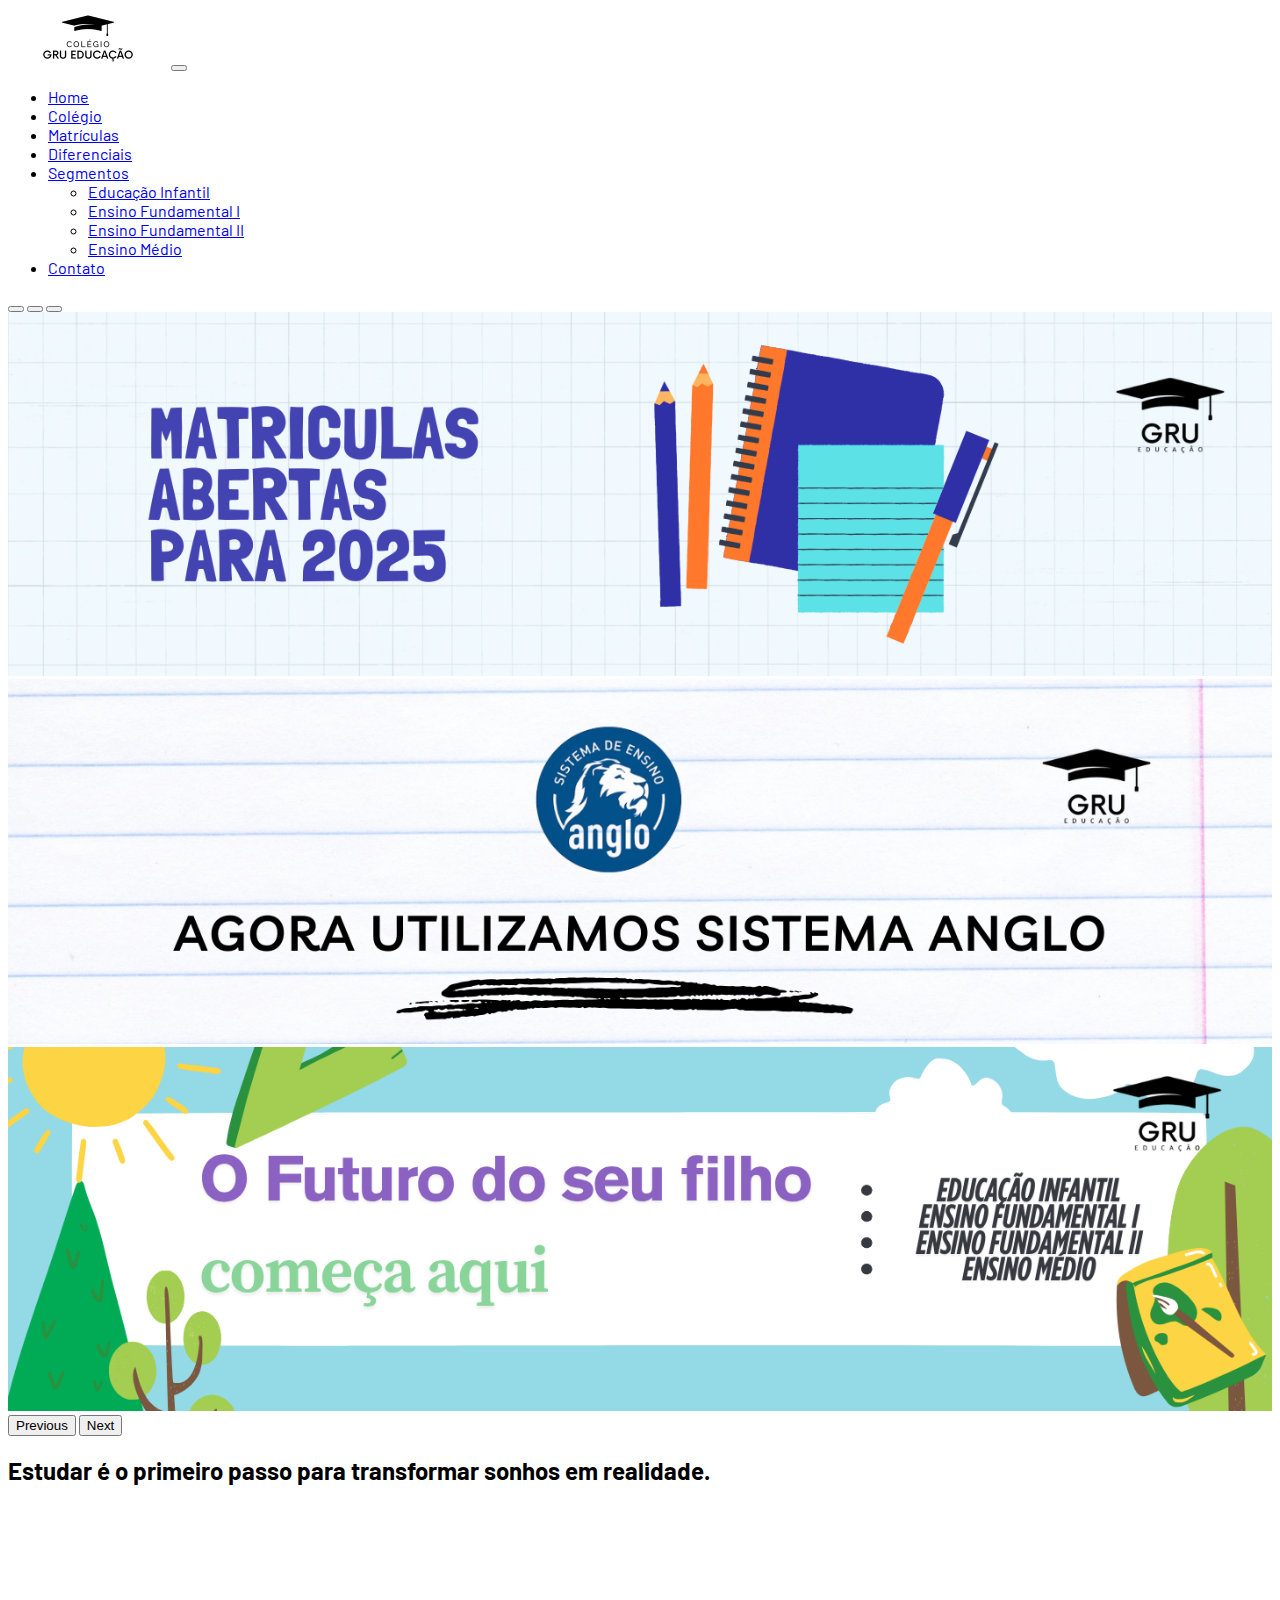
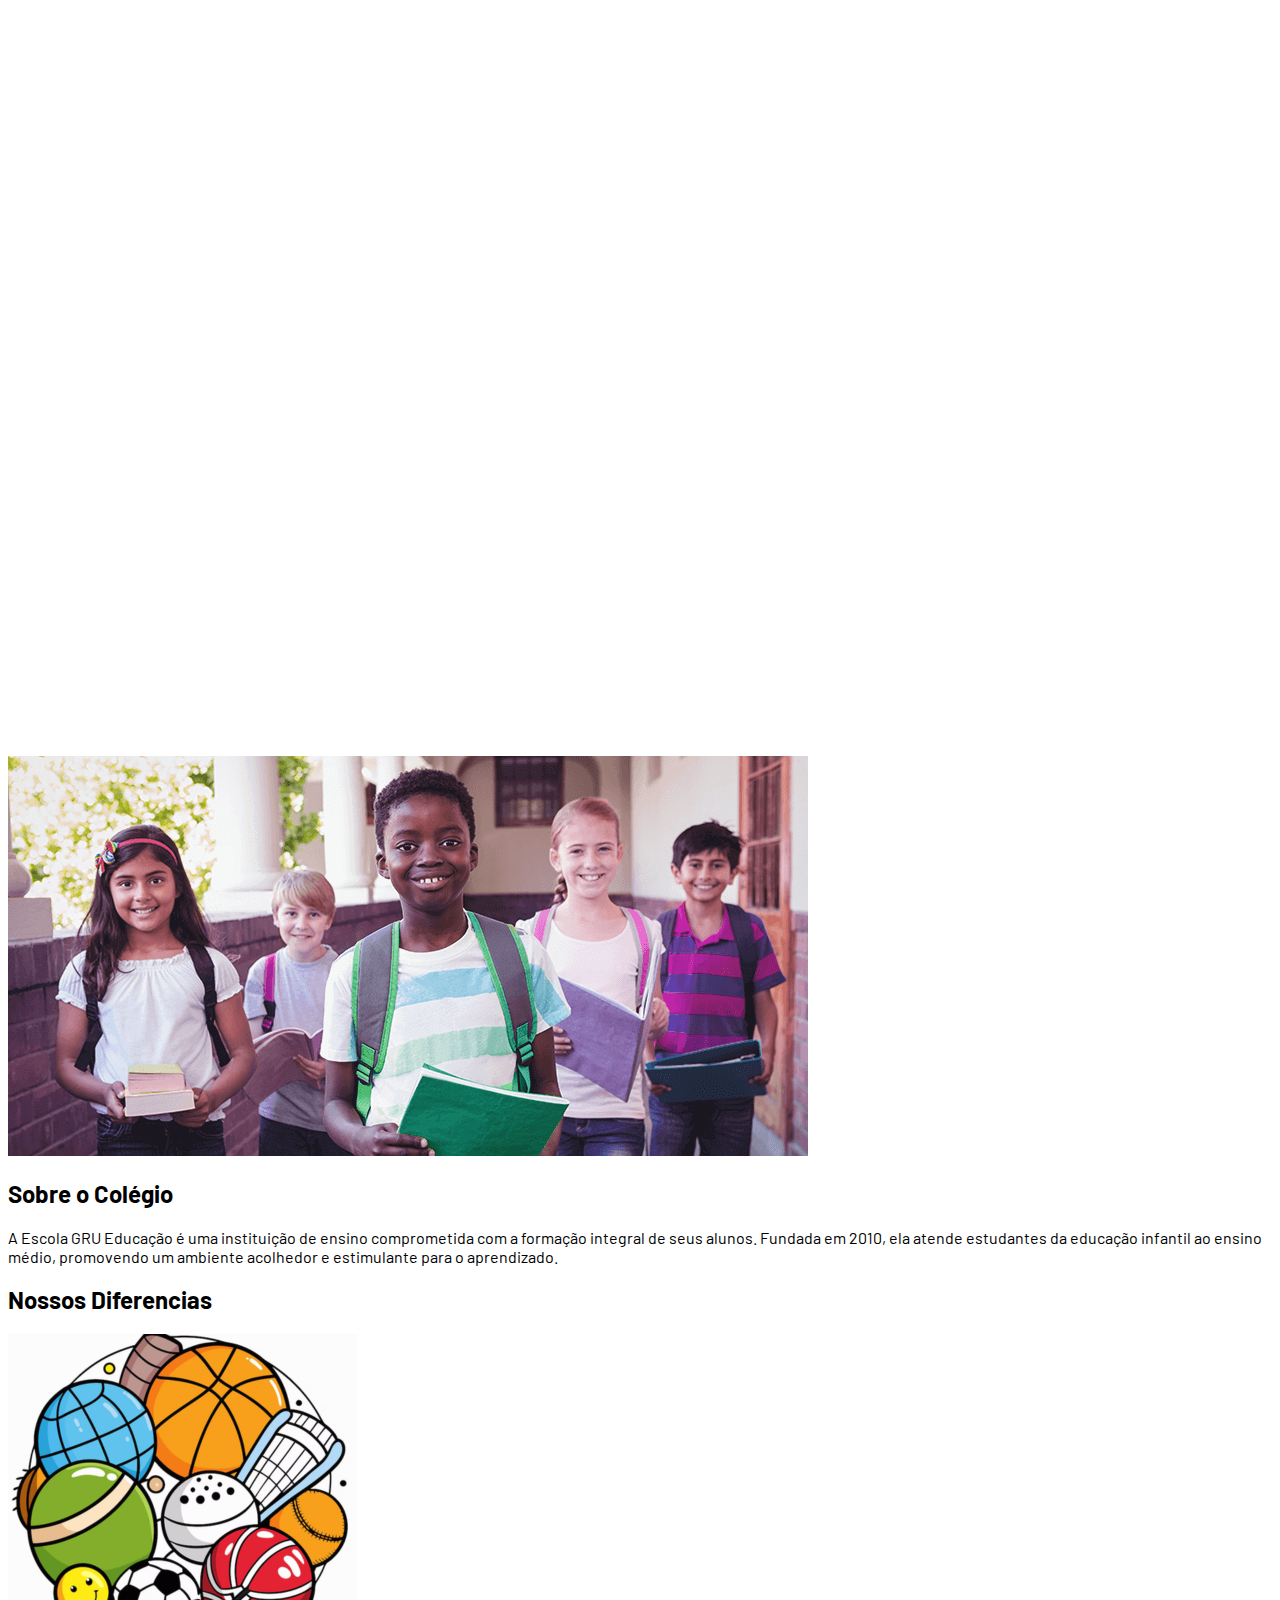
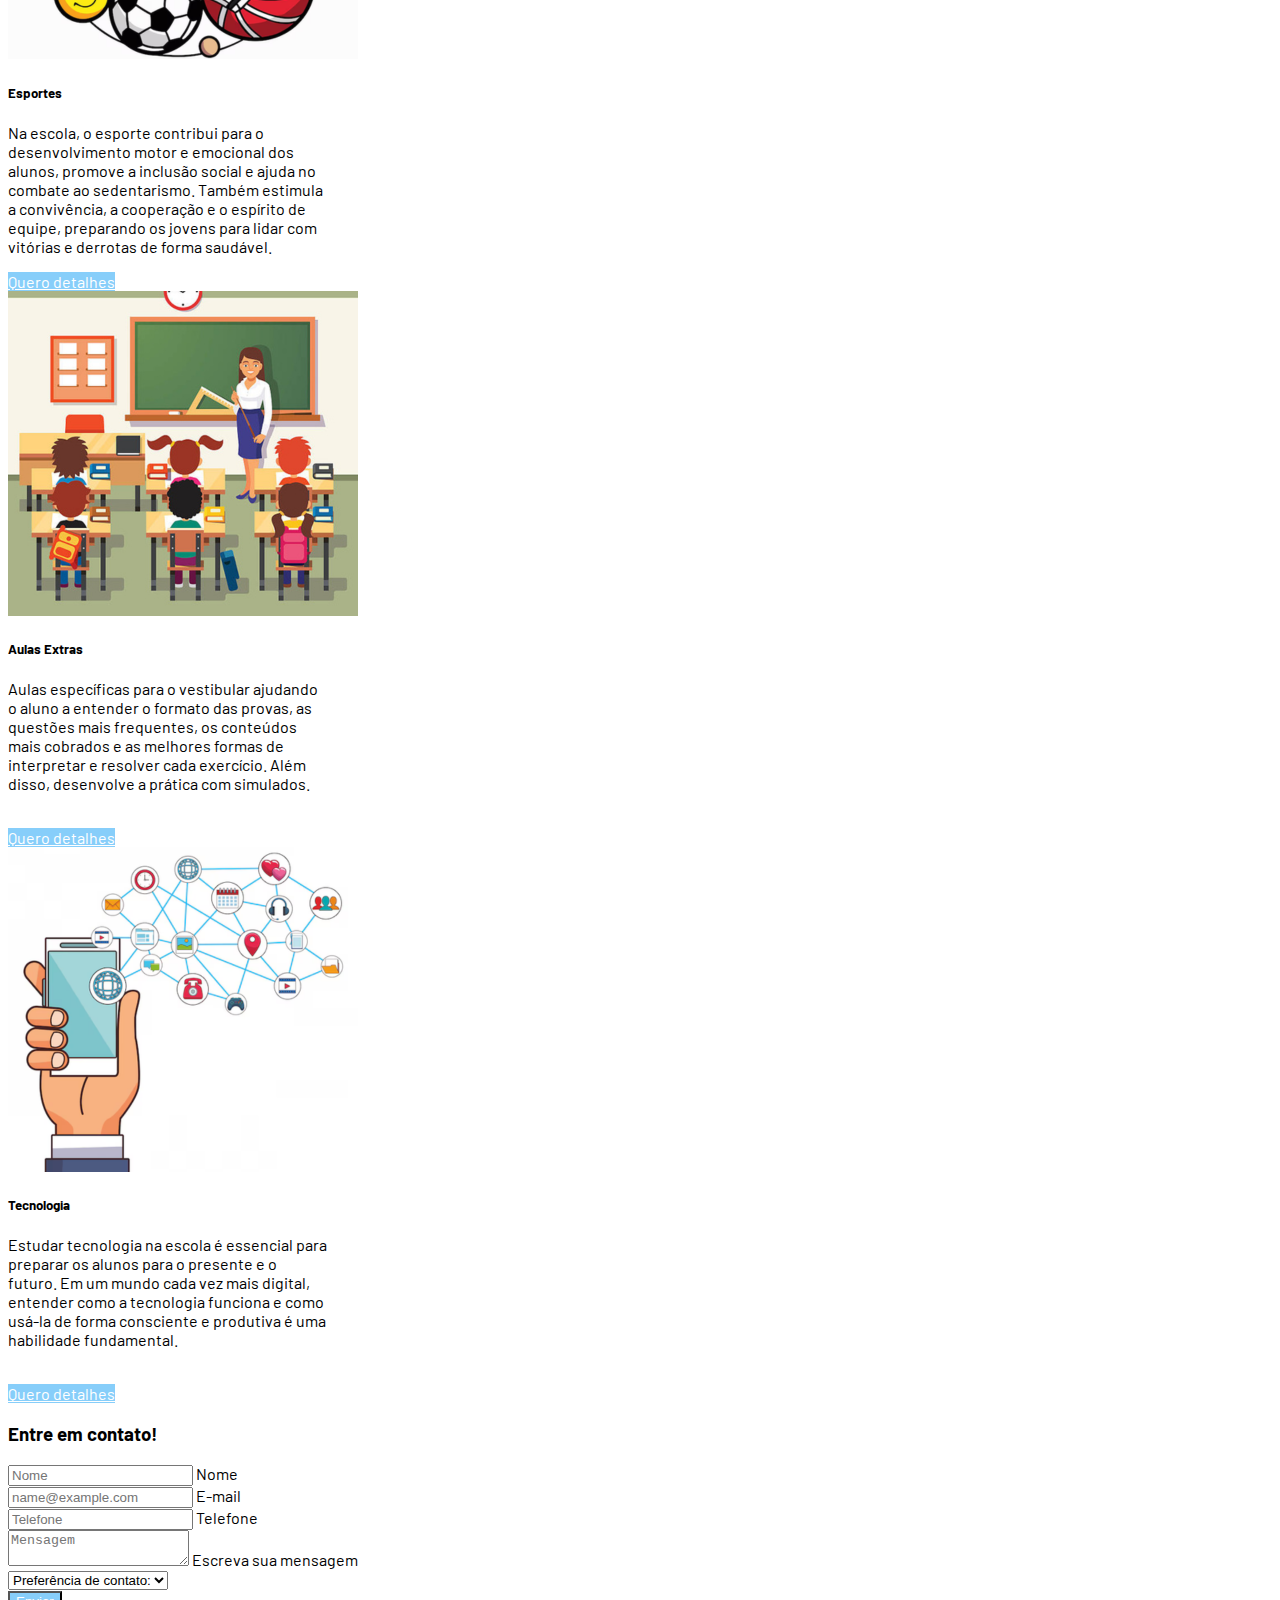
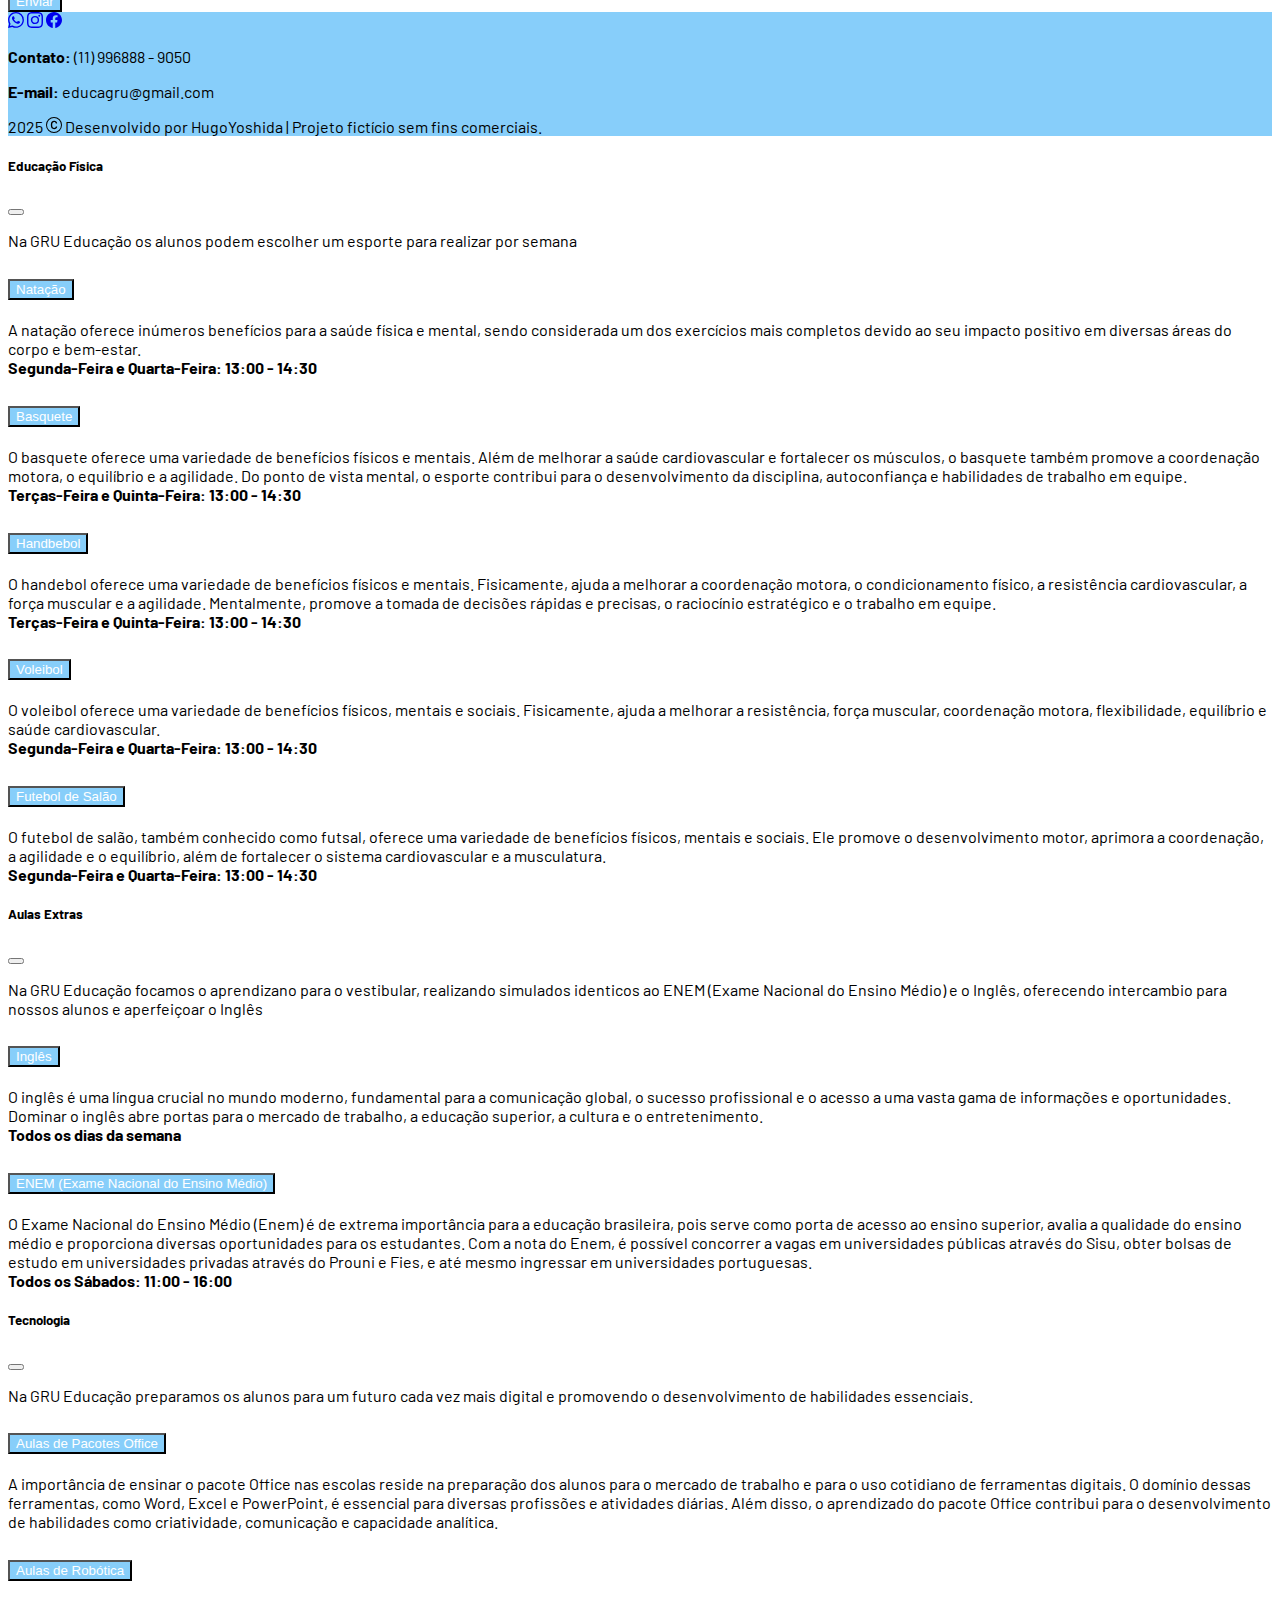
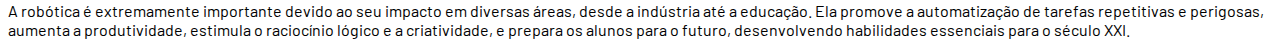
<file: index.html>
<!DOCTYPE html>
<html lang="pt-br">
<head>
    <meta charset="UTF-8">
    <meta http-equiv="X-UA-Compatible" content="IE=edge">
    <link rel="shortcut icon" href="./" type="image/x-icon">
    <link rel="shortcut icon" href="./img/Logo.png" type="image/x-icon">
    <meta name="viewport" content="width=device-width, initial-scale=1.0">
    <title>Colégio Gru Educação</title>
    <link href="https://cdn.jsdelivr.net/npm/bootstrap@5.3.6/dist/css/bootstrap.min.css" rel="stylesheet" integrity="sha384-4Q6Gf2aSP4eDXB8Miphtr37CMZZQ5oXLH2yaXMJ2w8e2ZtHTl7GptT4jmndRuHDT" crossorigin="anonymous">
    <link rel="stylesheet" href="./styles.css">
    <link href="https://fonts.googleapis.com/css2?family=Barlow+Condensed:wght@700&family=Barlow:wght@400;600&display=swap" rel="stylesheet">
</head>
<body id="home">
    <header class="sticky-top">
        <nav class="navbar navbar-expand-md bg-body-tertiary">
            <div class="container-fluid">
                <a class="navbar-brand" href="#"><img src="./img/Logo.png" class="imagem-logo"></a>
                <button class="navbar-toggler" type="button" data-bs-toggle="collapse" data-bs-target="#navbarSupportedContent" aria-controls="navbarSupportedContent" aria-expanded="false" aria-label="Toggle navigation">
                    <span class="navbar-toggler-icon"></span>
                </button>
                <div class="collapse navbar-collapse " id="navbarSupportedContent">
                    <ul class="navbar-nav justify-content-end flex-grow-1 pe-3">
                        <li class="nav-item">
                            <a class="nav-link active" aria-current="page" href="#home">Home</a>
                        </li>
                        <li class="nav-item">
                            <a class="nav-link" href="#colegio">Colégio</a>
                        </li>
                        <li class="nav-item">
                            <a class="nav-link" href="matriculas.html">Matrículas</a>
                        </li>
                        <li class="nav-item">
                            <a class="nav-link" href="#diferenciais">Diferenciais</a>
                        </li>
                        <li class="nav-item dropdown">
                            <a class="nav-link dropdown-toggle" href="segmentos.html" role="button" data-bs-toggle="dropdown" aria-expanded="false">
                                Segmentos
                            </a>
                            <ul class="dropdown-menu">
                                <li><a class="dropdown-item" href="segmentos.html#infantil">Educação Infantil</a></li>
                                <li><a class="dropdown-item" href="segmentos.html#fundamental-1">Ensino Fundamental I</a></li>
                                <li><a class="dropdown-item" href="segmentos.html#fundamental-2">Ensino Fundamental II</a></li>
                                <li><a class="dropdown-item" href="segmentos.html#medio">Ensino Médio</a></li>
                            </ul>
                        </li>
                        <li class="nav-item">
                            <a class="nav-link" href="#contato">Contato</a>
                        </li>
                    </ul>
                </div>
            </div>
        </nav>
    </header>
    <!-- Carrossel Início -->
     <div id="carouselExampleCaptions" class="carousel slide " data-bs-ride="carousel">
      <div class="carousel-indicators">
        <button type="button" data-bs-target="#carouselExampleCaptions" data-bs-slide-to="0" class="active" aria-current="true" aria-label="Slide 1"></button>
        <button type="button" data-bs-target="#carouselExampleCaptions" data-bs-slide-to="1" aria-label="Slide 2"></button>
        <button type="button" data-bs-target="#carouselExampleCaptions" data-bs-slide-to="2" aria-label="Slide 3"></button>
      </div>
      <div class="carousel-inner">
        <div class="carousel-item active">
            <img class="img-fluid banner-tamanho" src="./img/banner-matriculas.png" alt="Matriculas Abertas">
          <div class="carousel-caption d-none d-md-block">
          </div>
        </div>
        <div class="carousel-item">
          <img class="img-fluid banner-tamanho" src="./img/banner-anglo.png" alt="Sistema Anglo">
          <div class="carousel-caption d-none d-md-block">
          </div>
        </div>
        <div class="carousel-item">
          <img class="img-fluid banner-tamanho" src="./img/banner-segmentos.png" alt="Segmentos">
          <div class="carousel-caption d-none d-md-block">
          </div>
        </div>
      </div>
      <button class="carousel-control-prev" type="button" data-bs-target="#carouselExampleCaptions" data-bs-slide="prev">
        <span class="carousel-control-prev-icon" aria-hidden="true"></span>
        <span class="visually-hidden">Previous</span>
      </button>
      <button class="carousel-control-next" type="button" data-bs-target="#carouselExampleCaptions" data-bs-slide="next">
        <span class="carousel-control-next-icon" aria-hidden="true"></span>
        <span class="visually-hidden">Next</span>
      </button>
    </div>
    <!-- Carrossel final -->
    <section class="animationFadeIn img-fluid banners navbar-expand-md banner-1 d-flex flex-column justify-content-center text-center">
        <div class="banners-titulo bg-body-secondary py-5">
            <h2 class="fw-bold">Estudar é o primeiro passo para transformar sonhos em realidade.</h2>
        </div>
    </section>

    <section class="row m-0 p-5" id="colegio">
        <div class="col-12 col-sm-12 col-md-12 col-lg-8 p-4">
            <img class="img-fluid animationFadeIn" src="./img/alunos-escola.webp" alt="Alunos na escola">
        </div>
        <div class="col-12 col-sm-12 col-md-12 col-lg-4 p-5">
            <h2 class="display-6 py-2">Sobre o Colégio</h2>
            <p>A Escola GRU Educação é uma instituição de ensino comprometida com a formação integral de seus alunos. 
                Fundada em 2010, ela atende estudantes da educação infantil ao ensino médio, promovendo um ambiente acolhedor 
                e estimulante para o aprendizado.</p>
        </div>
    </section>

     <main>
        <!-- Diferenciais -->
        <section class="py-5" id="diferenciais">
            <h2 class="text-center fw-bold pb-1">Nossos Diferencias</h2>

                <div class="container d-flex justify-content-around flex-wrap">

                    <div class="card m-4"style="width: 20rem;">
                        <img src="./img/esportes.png" class="card-img-top" alt="Aulas de educação física">
                        <div class="card-body">
                            <h5 class="card-title py-2 fw-bold">Esportes</h5>
                            <p class="card-text">Na escola, o esporte contribui para o desenvolvimento motor e emocional dos alunos, 
                                promove a inclusão social e ajuda no combate ao sedentarismo. Também estimula a 
                                convivência, a cooperação e o espírito de equipe, preparando os jovens para lidar 
                                com vitórias e derrotas de forma saudável.</p>
                            <a href="#" class="btn botao-padrao w-100 fw-bold" data-bs-toggle="offcanvas" data-bs-target="#canvas-1" aria-controls="offcanvasRight">Quero detalhes</a>
                        </div>
                    </div>

                    <div class="card m-4" style="width: 20rem;">
                        <img src="./img/sala-de-aula.png" class="card-img-top" alt="Aulas extras para aulnos">
                        <div class="card-body">
                            <h5 class="card-title fw-bold">Aulas Extras</h5>
                            <p class="card-text">Aulas específicas para o vestibular ajudando o aluno a entender 
                                o formato das provas, as questões mais frequentes, os conteúdos 
                                mais cobrados e as melhores formas de interpretar e resolver cada exercício. 
                                Além disso, desenvolve a prática com simulados.</p><br>
                            <a href="#" class="btn botao-padrao w-100 fw-bold mt-3" data-bs-toggle="offcanvas" data-bs-target="#canvas-2" aria-controls="offcanvasRight">Quero detalhes</a>
                        </div>
                    </div>

                    <div class="card m-4" style="width: 20rem;">
                        <img src="./img/tecnologia.png" class="card-img-top" alt="Novas tecnologias">
                        <div class="card-body">
                            <h5 class="card-title fw-bold">Tecnologia</h5>
                            <p class="card-text">Estudar tecnologia na escola é essencial para preparar 
                                os alunos para o presente e o futuro. Em um mundo cada vez mais digital, 
                                entender como a tecnologia funciona e como usá-la de forma consciente 
                                e produtiva é uma habilidade fundamental.</p><br>
                            <a href="#" class="btn botao-padrao w-100 fw-bold mt-3" data-bs-toggle="offcanvas" data-bs-target="#canvas-3" aria-controls="offcanvasRight">Quero detalhes</a>
                        </div>
                    </div>
                </div>
            </section>

            <section class="py-4 container animationFadeIn" id="contato">
                <div class="row">
                    <div class="col-10 col-xl-8 mx-auto">
                        <div class="border border-2 rounded p-3">
                            <h3 class="fw-bold p-3">Entre em contato!</h3>
                            <form>
                                <div class="form-floating mb-3">
                                    <input type="text" required class="form-control" id="floatingNome" placeholder="Nome">
                                    <label for="floatingNome">Nome</label>
                                </div>
                                <div class="form-floating mb-3">
                                    <input type="email" required class="form-control" id="floatingEmail" placeholder="name@example.com">
                                    <label for="floatingEmail">E-mail</label>
                                </div>
                                <div class="form-floating mb-3">
                                    <input type="number" required class="form-control" id="floatingTelefone" placeholder="Telefone">
                                    <label for="floatingTelefone">Telefone</label>
                                </div>
                                <div class="form-floating mb-3">
                                    <textarea type="text" class="form-control" id="floatingMensagem" placeholder="Mensagem" maxlength="5000"></textarea>
                                    <label for="floatingMensagem">Escreva sua mensagem</label>
                                </div>
                                <select class="form-select mb-3" aria-label="Default select example">
                                    <option selected>Preferência de contato:</option>
                                    <option value="1">WhatsApp</option>
                                    <option value="2">E-mail</option>
                                    <option value="3">Ligação</option>
                                </select>
                                </div>
                                <button type="button" class="btn botao-padrao w-100 fw-bold mt-3 py-3">Enviar</button>
                            </form>
                        </div>
                    </div>
                </div>
            </section>
            
            <footer class="text-center">    
                <section class="container p-4 pb-0 mb-4">
                <a class="btn" href="#!"><i class="bi bi-whatsapp"><svg xmlns="http://www.w3.org/2000/svg" width="16" height="16" fill="currentColor" class="bi bi-whatsapp" viewBox="0 0 16 16">
                    <path d="M13.601 2.326A7.85 7.85 0 0 0 7.994 0C3.627 0 .068 3.558.064 7.926c0 1.399.366 2.76 1.057 3.965L0 16l4.204-1.102a7.9 7.9 0 0 0 3.79.965h.004c4.368 0 7.926-3.558 7.93-7.93A7.9 7.9 0 0 0 13.6 2.326zM7.994 14.521a6.6 6.6 0 0 1-3.356-.92l-.24-.144-2.494.654.666-2.433-.156-.251a6.56 6.56 0 0 1-1.007-3.505c0-3.626 2.957-6.584 6.591-6.584a6.56 6.56 0 0 1 4.66 1.931 6.56 6.56 0 0 1 1.928 4.66c-.004 3.639-2.961 6.592-6.592 6.592m3.615-4.934c-.197-.099-1.17-.578-1.353-.646-.182-.065-.315-.099-.445.099-.133.197-.513.646-.627.775-.114.133-.232.148-.43.05-.197-.1-.836-.308-1.592-.985-.59-.525-.985-1.175-1.103-1.372-.114-.198-.011-.304.088-.403.087-.088.197-.232.296-.346.1-.114.133-.198.198-.33.065-.134.034-.248-.015-.347-.05-.099-.445-1.076-.612-1.47-.16-.389-.323-.335-.445-.34-.114-.007-.247-.007-.38-.007a.73.73 0 0 0-.529.247c-.182.198-.691.677-.691 1.654s.71 1.916.81 2.049c.098.133 1.394 2.132 3.383 2.992.47.205.84.326 1.129.418.475.152.904.129 1.246.08.38-.058 1.171-.48 1.338-.943.164-.464.164-.86.114-.943-.049-.084-.182-.133-.38-.232"/>
                </svg></i></a>
                <a class="btn" href="#!"><i class="bi bi-instagram"><svg xmlns="http://www.w3.org/2000/svg" width="16" height="16" fill="currentColor" class="bi bi-instagram" viewBox="0 0 16 16">
                    <path d="M8 0C5.829 0 5.556.01 4.703.048 3.85.088 3.269.222 2.76.42a3.9 3.9 0 0 0-1.417.923A3.9 3.9 0 0 0 .42 2.76C.222 3.268.087 3.85.048 4.7.01 5.555 0 5.827 0 8.001c0 2.172.01 2.444.048 3.297.04.852.174 1.433.372 1.942.205.526.478.972.923 1.417.444.445.89.719 1.416.923.51.198 1.09.333 1.942.372C5.555 15.99 5.827 16 8 16s2.444-.01 3.298-.048c.851-.04 1.434-.174 1.943-.372a3.9 3.9 0 0 0 1.416-.923c.445-.445.718-.891.923-1.417.197-.509.332-1.09.372-1.942C15.99 10.445 16 10.173 16 8s-.01-2.445-.048-3.299c-.04-.851-.175-1.433-.372-1.941a3.9 3.9 0 0 0-.923-1.417A3.9 3.9 0 0 0 13.24.42c-.51-.198-1.092-.333-1.943-.372C10.443.01 10.172 0 7.998 0zm-.717 1.442h.718c2.136 0 2.389.007 3.232.046.78.035 1.204.166 1.486.275.373.145.64.319.92.599s.453.546.598.92c.11.281.24.705.275 1.485.039.843.047 1.096.047 3.231s-.008 2.389-.047 3.232c-.035.78-.166 1.203-.275 1.485a2.5 2.5 0 0 1-.599.919c-.28.28-.546.453-.92.598-.28.11-.704.24-1.485.276-.843.038-1.096.047-3.232.047s-2.39-.009-3.233-.047c-.78-.036-1.203-.166-1.485-.276a2.5 2.5 0 0 1-.92-.598 2.5 2.5 0 0 1-.6-.92c-.109-.281-.24-.705-.275-1.485-.038-.843-.046-1.096-.046-3.233s.008-2.388.046-3.231c.036-.78.166-1.204.276-1.486.145-.373.319-.64.599-.92s.546-.453.92-.598c.282-.11.705-.24 1.485-.276.738-.034 1.024-.044 2.515-.045zm4.988 1.328a.96.96 0 1 0 0 1.92.96.96 0 0 0 0-1.92m-4.27 1.122a4.109 4.109 0 1 0 0 8.217 4.109 4.109 0 0 0 0-8.217m0 1.441a2.667 2.667 0 1 1 0 5.334 2.667 2.667 0 0 1 0-5.334"/>
                </svg></i></a>
                <a class="btn" href="#!"><i class="bi bi-facebook"><svg xmlns="http://www.w3.org/2000/svg" width="16" height="16" fill="currentColor" class="bi bi-facebook" viewBox="0 0 16 16">
                    <path d="M16 8.049c0-4.446-3.582-8.05-8-8.05C3.58 0-.002 3.603-.002 8.05c0 4.017 2.926 7.347 6.75 7.951v-5.625h-2.03V8.05H6.75V6.275c0-2.017 1.195-3.131 3.022-3.131.876 0 1.791.157 1.791.157v1.98h-1.009c-.993 0-1.303.621-1.303 1.258v1.51h2.218l-.354 2.326H9.25V16c3.824-.604 6.75-3.934 6.75-7.951"/>
                </svg></i></a>
            </section>
            <div class="p-3">
                <p><strong>Contato:</strong> (11) 996888 - 9050</p>
                <p><strong>E-mail:</strong> educagru@gmail.com</p>
                    2025 <i class="bi bi-c-circle"></i><svg xmlns="http://www.w3.org/2000/svg" width="16" height="16" fill="currentColor" class="bi bi-c-circle" viewBox="0 0 16 16">
                        <path d="M1 8a7 7 0 1 0 14 0A7 7 0 0 0 1 8m15 0A8 8 0 1 1 0 8a8 8 0 0 1 16 0M8.146 4.992c-1.212 0-1.927.92-1.927 2.502v1.06c0 1.571.703 2.462 1.927 2.462.979 0 1.641-.586 1.729-1.418h1.295v.093c-.1 1.448-1.354 2.467-3.03 2.467-2.091 0-3.269-1.336-3.269-3.603V7.482c0-2.261 1.201-3.638 3.27-3.638 1.681 0 2.935 1.054 3.029 2.572v.088H9.875c-.088-.879-.768-1.512-1.729-1.512"/>
                    </svg> Desenvolvido por HugoYoshida | Projeto fictício sem fins comerciais.
                </div>
            </footer>
        </main>
        <!-- canvas 1 -->
        <div class="offcanvas offcanvas-end" tabindex="-1" id="canvas-1" aria-labelledby="offcanvasRightLabel">
            <div class="offcanvas-header">
                <h5 class="offcanvas-title" id="offcanvasRightLabel">Educação Física</h5>
                <button type="button" class="btn-close" data-bs-dismiss="offcanvas" aria-label="Close"></button>
            </div>
            <div class="offcanvas-body">
                <p>Na GRU Educação os alunos podem escolher um esporte para realizar por semana</p>
                <div class="accordion" id="accordionExample">
                    <div class="accordion-item">
                        <h2 class="accordion-header">
                        <button class="accordion-button botao-padrao fw-bold" type="button" data-bs-toggle="collapse" data-bs-target="#collapseOne" aria-expanded="true" aria-controls="collapseOne">
                            Natação
                        </button>
                        </h2>
                        <div id="collapseOne" class="accordion-collapse collapse show" data-bs-parent="#accordionExample">
                            <div class="accordion-body">
                            A natação oferece inúmeros benefícios para a saúde física e mental, 
                            sendo considerada um dos exercícios mais completos devido ao seu impacto positivo 
                            em diversas áreas do corpo e bem-estar.<br>
                            <strong>Segunda-Feira e Quarta-Feira: 13:00 - 14:30</strong>
                            </div>
                        </div>
                    </div>
                    <div class="accordion-item">
                        <h2 class="accordion-header">
                        <button class="accordion-button collapsed botao-padrao fw-bold" type="button" data-bs-toggle="collapse" data-bs-target="#collapseTwo" aria-expanded="false" aria-controls="collapseTwo">
                            Basquete
                        </button>
                        </h2>
                        <div id="collapseTwo" class="accordion-collapse collapse" data-bs-parent="#accordionExample">
                            <div class="accordion-body">
                                O basquete oferece uma variedade de benefícios físicos e mentais. 
                                Além de melhorar a saúde cardiovascular e fortalecer os músculos, 
                                o basquete também promove a coordenação motora, o equilíbrio e a agilidade. 
                                Do ponto de vista mental, o esporte contribui para o desenvolvimento da disciplina, 
                                autoconfiança e habilidades de trabalho em equipe.<br>
                                <strong>Terças-Feira e Quinta-Feira: 13:00 - 14:30</strong>
                            </div>
                        </div>
                    </div>
                    <div class="accordion-item">
                        <h2 class="accordion-header">
                        <button class="accordion-button collapsed botao-padrao fw-bold" type="button" data-bs-toggle="collapse" data-bs-target="#collapseThree" aria-expanded="false" aria-controls="collapseThree">
                            Handbebol
                        </button>
                        </h2>
                        <div id="collapseThree" class="accordion-collapse collapse" data-bs-parent="#accordionExample">
                            <div class="accordion-body">
                                O handebol oferece uma variedade de benefícios físicos e mentais. 
                                Fisicamente, ajuda a melhorar a coordenação motora, o condicionamento físico,
                                a resistência cardiovascular, a força muscular e a agilidade. Mentalmente, 
                                promove a tomada de decisões rápidas e precisas, o raciocínio estratégico e 
                                o trabalho em equipe.<br>
                                <strong>Terças-Feira e Quinta-Feira: 13:00 - 14:30</strong>
                            </div>
                        </div>
                    </div>
                    <div class="accordion-item">
                        <h2 class="accordion-header">
                        <button class="accordion-button collapsed botao-padrao fw-bold" type="button" data-bs-toggle="collapse" data-bs-target="#collapseFour" aria-expanded="false" aria-controls="collapseThree">
                            Voleibol
                        </button>
                        </h2>
                        <div id="collapseFour" class="accordion-collapse collapse" data-bs-parent="#accordionExample">
                            <div class="accordion-body">
                                O voleibol oferece uma variedade de benefícios físicos, mentais e sociais. 
                                Fisicamente, ajuda a melhorar a resistência, força muscular, coordenação motora, 
                                flexibilidade, equilíbrio e saúde cardiovascular.<br>
                            <strong>Segunda-Feira e Quarta-Feira: 13:00 - 14:30</strong>
                            </div>
                        </div>
                    </div>
                    <div class="accordion-item">
                        <h2 class="accordion-header">
                        <button class="accordion-button collapsed botao-padrao fw-bold" type="button" data-bs-toggle="collapse" data-bs-target="#collapseFive" aria-expanded="false" aria-controls="collapseThree">
                            Futebol de Salão
                        </button>
                        </h2>
                        <div id="collapseFive" class="accordion-collapse collapse" data-bs-parent="#accordionExample">
                            <div class="accordion-body">
                                O futebol de salão, também conhecido como futsal, 
                                oferece uma variedade de benefícios físicos, mentais e sociais. 
                                Ele promove o desenvolvimento motor, aprimora a coordenação, a agilidade e 
                                o equilíbrio, além de fortalecer o sistema cardiovascular e a musculatura.<br>
                            <strong>Segunda-Feira e Quarta-Feira: 13:00 - 14:30</strong>
                            </div>
                        </div>
                    </div>
                </div>
            </div>
        </div>
        <!-- canvas 2 -->
        <div class="offcanvas offcanvas-end" tabindex="-1" id="canvas-2" aria-labelledby="offcanvasRightLabel">
            <div class="offcanvas-header">
                <h5 class="offcanvas-title" id="offcanvasRightLabel">Aulas Extras</h5>
                <button type="button" class="btn-close" data-bs-dismiss="offcanvas" aria-label="Close"></button>
            </div>
            <div class="offcanvas-body">
                <p>Na GRU Educação focamos o aprendizano para o vestibular, realizando simulados identicos 
                    ao ENEM (Exame Nacional do Ensino Médio) e o Inglês, oferecendo intercambio para nossos alunos e aperfeiçoar
                    o Inglês</p>
                <div class="accordion" id="accordionExample">
                    <div class="accordion-item">
                        <h2 class="accordion-header">
                        <button class="accordion-button botao-padrao fw-bold" type="button" data-bs-toggle="collapse" data-bs-target="#collapseOne" aria-expanded="true" aria-controls="collapseOne">
                            Inglês
                        </button>
                        </h2>
                        <div id="collapseOne" class="accordion-collapse collapse show" data-bs-parent="#accordionExample">
                            <div class="accordion-body">
                            O inglês é uma língua crucial no mundo moderno, fundamental para a comunicação global, 
                            o sucesso profissional e o acesso a uma vasta gama de informações e oportunidades. 
                            Dominar o inglês abre portas para o mercado de trabalho, a educação superior, 
                            a cultura e o entretenimento.<br>
                            <strong>Todos os dias da semana</strong>
                            </div>
                        </div>
                    </div>
                    <div class="accordion-item">
                        <h2 class="accordion-header">
                        <button class="accordion-button collapsed botao-padrao fw-bold" type="button" data-bs-toggle="collapse" data-bs-target="#collapseTwo" aria-expanded="false" aria-controls="collapseTwo">
                            ENEM (Exame Nacional do Ensino Médio)
                        </button>
                        </h2>
                        <div id="collapseTwo" class="accordion-collapse collapse" data-bs-parent="#accordionExample">
                            <div class="accordion-body">
                            O Exame Nacional do Ensino Médio (Enem) é de extrema importância para a 
                            educação brasileira, pois serve como porta de acesso ao ensino superior, 
                            avalia a qualidade do ensino médio e proporciona diversas oportunidades 
                            para os estudantes. Com a nota do Enem, é possível concorrer a vagas em 
                            universidades públicas através do Sisu, obter bolsas de estudo em universidades 
                            privadas através do Prouni e Fies, e até mesmo ingressar em universidades portuguesas.<br>
                            <strong>Todos os Sábados: 11:00 - 16:00</strong>
                            </div>
                        </div>
                    </div>
                </div>
            </div>
        </div>
        <!-- canvas 3 -->
        <div class="offcanvas offcanvas-end" tabindex="-1" id="canvas-3" aria-labelledby="offcanvasRightLabel">
            <div class="offcanvas-header">
                <h5 class="offcanvas-title" id="offcanvasRightLabel">Tecnologia</h5>
                <button type="button" class="btn-close" data-bs-dismiss="offcanvas" aria-label="Close"></button>
            </div>
            <div class="offcanvas-body">
                <p>Na GRU Educação preparamos os alunos para um futuro cada vez mais digital e 
                    promovendo o desenvolvimento de habilidades essenciais.</p>
                <div class="accordion" id="accordionExample">
                    <div class="accordion-item">
                        <h2 class="accordion-header">
                        <button class="accordion-button botao-padrao fw-bold" type="button" data-bs-toggle="collapse" data-bs-target="#collapseOne" aria-expanded="true" aria-controls="collapseOne">
                            Aulas de Pacotes Office
                        </button>
                        </h2>
                        <div id="collapseOne" class="accordion-collapse collapse show" data-bs-parent="#accordionExample">
                            <div class="accordion-body">
                        A importância de ensinar o pacote Office nas escolas reside na preparação dos alunos para 
                        o mercado de trabalho e para o uso cotidiano de ferramentas digitais. O domínio dessas 
                        ferramentas, como Word, Excel e PowerPoint, é essencial para diversas profissões e 
                        atividades diárias. Além disso, o aprendizado do pacote Office contribui para o 
                        desenvolvimento de habilidades como criatividade, comunicação e capacidade analítica. 
                            </div>
                        </div>
                    </div>
                    <div class="accordion-item">
                        <h2 class="accordion-header">
                        <button class="accordion-button collapsed botao-padrao fw-bold" type="button" data-bs-toggle="collapse" data-bs-target="#collapseTwo" aria-expanded="false" aria-controls="collapseTwo">
                            Aulas de Robótica
                        </button>
                        </h2>
                        <div id="collapseTwo" class="accordion-collapse collapse" data-bs-parent="#accordionExample">
                            <div class="accordion-body">
                            A robótica é extremamente importante devido ao seu impacto em diversas áreas, 
                            desde a indústria até a educação. Ela promove a automatização de tarefas repetitivas 
                            e perigosas, aumenta a produtividade, estimula o raciocínio lógico e a criatividade, 
                            e prepara os alunos para o futuro, desenvolvendo habilidades essenciais para 
                            o século XXI. 
                            </div>
                        </div>
                    </div>
                </div>
            </div>
        </div>
    <script src="https://cdn.jsdelivr.net/npm/bootstrap@5.3.6/dist/js/bootstrap.bundle.min.js" integrity="sha384-j1CDi7MgGQ12Z7Qab0qlWQ/Qqz24Gc6BM0thvEMVjHnfYGF0rmFCozFSxQBxwHKO" crossorigin="anonymous"></script>
</body>
</html>
</file>
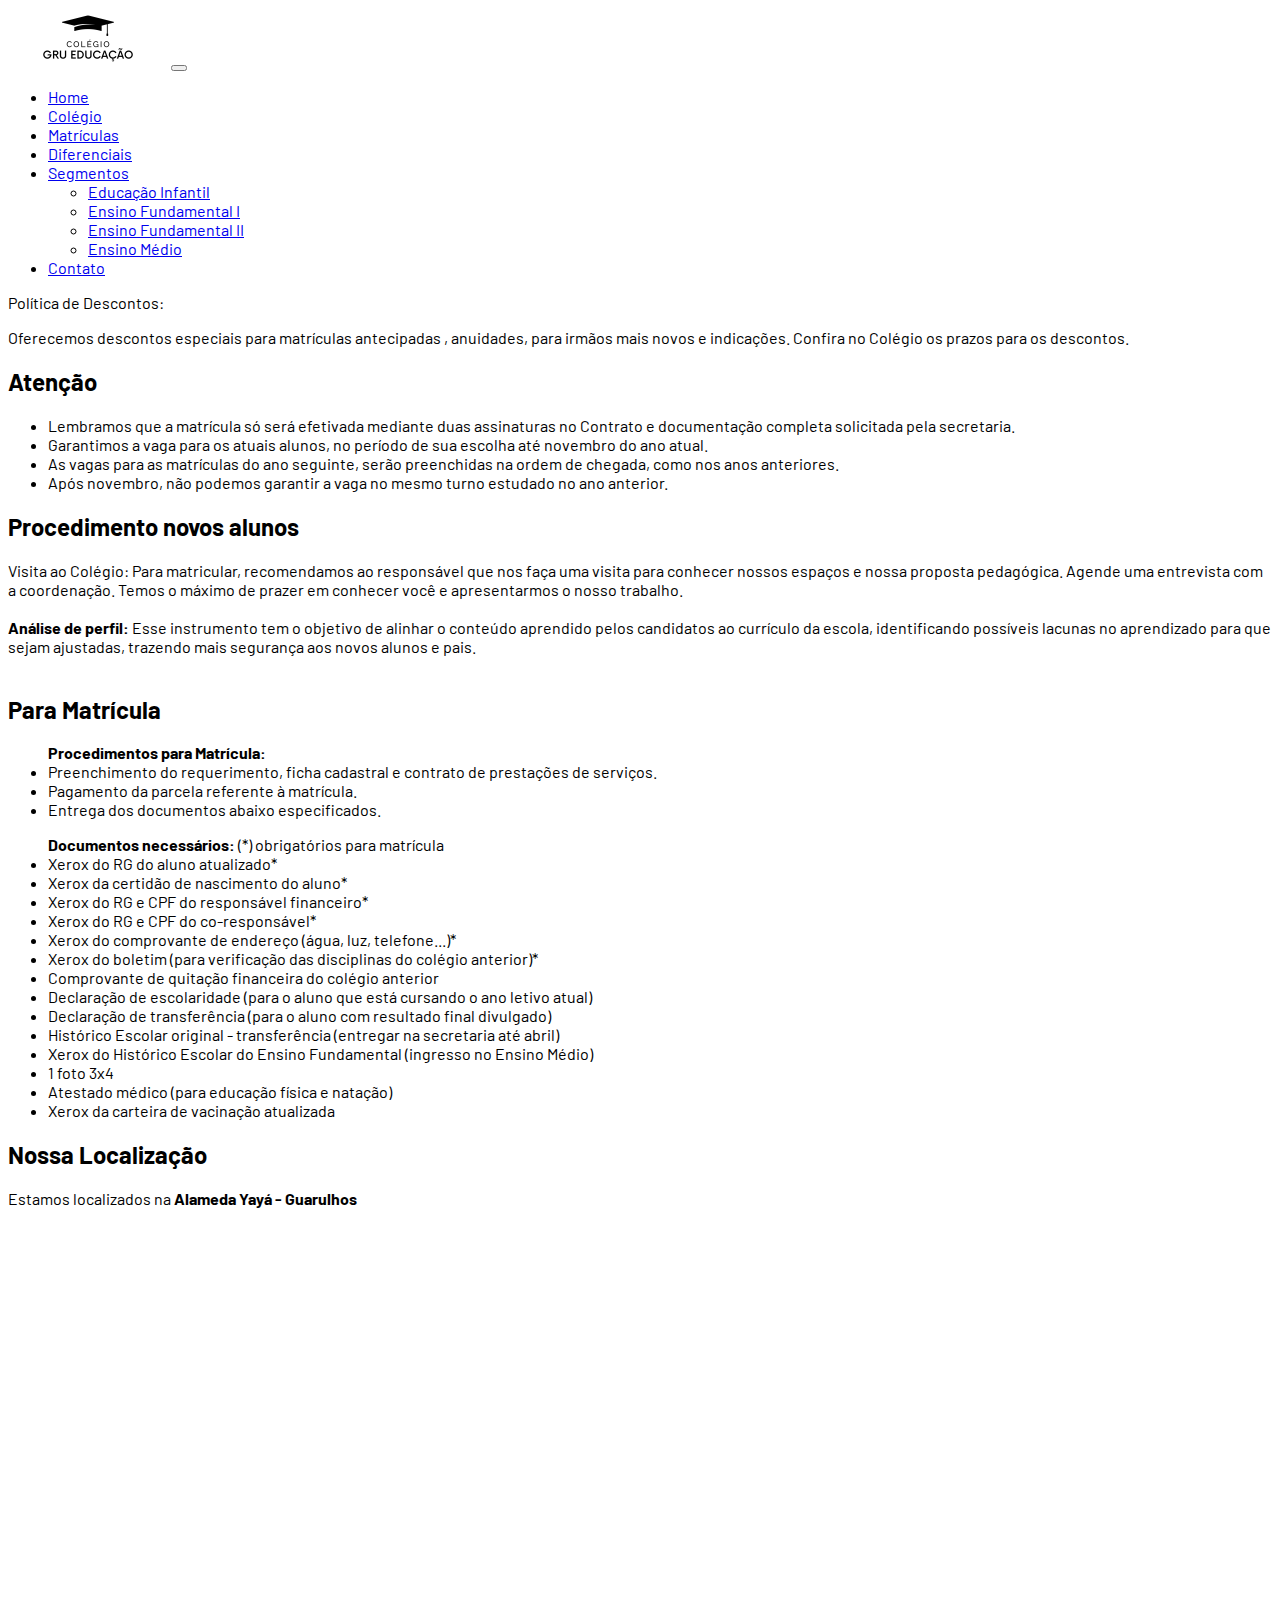
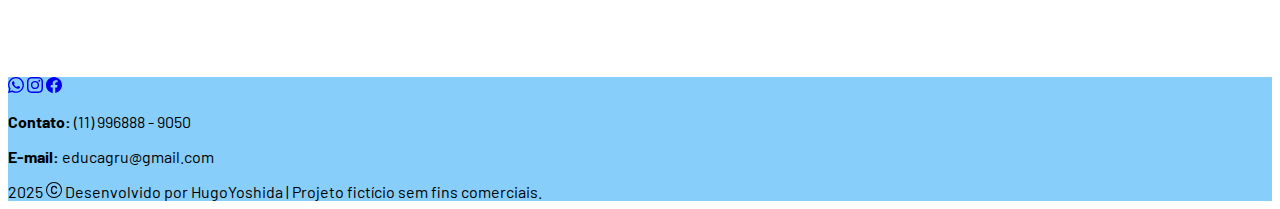
<file: matriculas.html>
<!DOCTYPE html>
<html lang="pt-br">
<head>
    <meta charset="UTF-8">
    <meta http-equiv="X-UA-Compatible" content="IE=edge">
    <link rel="shortcut icon" href="./" type="image/x-icon">
    <link rel="shortcut icon" href="./img/Logo.png" type="image/x-icon">
    <meta name="viewport" content="width=device-width, initial-scale=1.0">
    <title>Colégio Gru Educação - Matriculas</title>
    <link href="https://cdn.jsdelivr.net/npm/bootstrap@5.3.6/dist/css/bootstrap.min.css" rel="stylesheet" integrity="sha384-4Q6Gf2aSP4eDXB8Miphtr37CMZZQ5oXLH2yaXMJ2w8e2ZtHTl7GptT4jmndRuHDT" crossorigin="anonymous">
    <link rel="stylesheet" href="./styles.css">
    <link href="https://fonts.googleapis.com/css2?family=Barlow+Condensed:wght@700&family=Barlow:wght@400;600&display=swap" rel="stylesheet">
</head>
<body class="animationFadeIn">
    <header class="sticky-top">
        <nav class="navbar navbar-expand-md bg-body-tertiary">
            <div class="container-fluid">
                <a class="navbar-brand" href="index.html"><img src="./img/Logo.png" class="imagem-logo"></a>
                <button class="navbar-toggler" type="button" data-bs-toggle="collapse" data-bs-target="#navbarSupportedContent" aria-controls="navbarSupportedContent" aria-expanded="false" aria-label="Toggle navigation">
                    <span class="navbar-toggler-icon"></span>
                </button>
                <div class="collapse navbar-collapse " id="navbarSupportedContent">
                    <ul class="navbar-nav justify-content-end flex-grow-1 pe-3">
                        <li class="nav-item">
                            <a class="nav-link active" aria-current="page" href="index.html">Home</a>
                        </li>
                        <li class="nav-item">
                            <a class="nav-link" href="index.html#colegio">Colégio</a>
                        </li>
                        <li class="nav-item">
                            <a class="nav-link" href="matriculas.html">Matrículas</a>
                        </li>
                        <li class="nav-item">
                            <a class="nav-link" href="index.html#diferenciais">Diferenciais</a>
                        </li>
                        <li class="nav-item dropdown">
                            <a class="nav-link dropdown-toggle" href="#" role="button" data-bs-toggle="dropdown" aria-expanded="false">
                                Segmentos
                            </a>
                            <ul class="dropdown-menu">
                                <li><a class="dropdown-item" href="segmentos.html#infantil">Educação Infantil</a></li>
                                <li><a class="dropdown-item" href="segmentos.html#fundamental-1">Ensino Fundamental I</a></li>
                                <li><a class="dropdown-item" href="segmentos.html#fundamental-2">Ensino Fundamental II</a></li>
                                <li><a class="dropdown-item" href="segmentos.html#medio">Ensino Médio</a></li>
                            </ul>
                        </li>
                        <li class="nav-item">
                            <a class="nav-link" href="index.html#contato">Contato</a>
                        </li>
                    </ul>
                </div>
            </div>
        </nav>
    </header>

    <section class="d-flex flex-column justify-content-center text-center">
        <div class="banners-titulo bg-body-secondary">
            <p class="fw-bold">​Política de Descontos:</p>
            <p>Oferecemos descontos especiais para matrículas antecipadas
                , anuidades, para irmãos mais novos e indicações. Confira no Colégio 
                os prazos para os descontos.</p>
            <h2 class="fw-bold">Atenção</h2>
                <ul class="lista-matricula p-5">
                    <li>Lembramos que a matrícula só será efetivada mediante duas assinaturas no Contrato 
                        e documentação completa solicitada pela secretaria.</li> 
                    <li>Garantimos a vaga para os atuais alunos, no período de sua escolha até novembro do ano atual.</li>
                    <li>As vagas para as matrículas do ano seguinte, serão preenchidas na ordem de chegada, 
                        como nos anos anteriores.</li>
                    <li>Após novembro, não podemos garantir a vaga no mesmo turno estudado no ano anterior.</li>
                </ul>
        </div>
    </section>

    <section>
        <h2 class="fw-bold text-center">Procedimento novos alunos​</h2>
        <p class="p-5">Visita ao Colégio: Para matricular, recomendamos ao responsável que nos faça uma 
            visita para conhecer nossos espaços e nossa proposta pedagógica. 
            Agende uma entrevista com a coordenação. Temos o máximo de prazer em conhecer você e apresentarmos 
            o nosso trabalho.<br><br>
            <strong>Análise de perfil:</strong> Esse instrumento tem o objetivo de alinhar o conteúdo aprendido pelos candidatos 
            ao currículo da escola, identificando possíveis lacunas no aprendizado para que sejam ajustadas, 
            trazendo mais segurança aos novos alunos e pais.<br><br>
        </p>
        <h2 class="fw-bold text-center">Para Matrícula</h2>
        <ul class="lista-matricula"><strong>Procedimentos para Matrícula:</strong>
            <li>Preenchimento do requerimento, ficha cadastral e contrato de prestações de serviços.</li>
            <li>Pagamento da parcela referente à matrícula.</li>
            <li>Entrega dos documentos abaixo especificados.</li>
        </ul>
        <ul class="lista-matricula"><strong>Documentos necessários:</strong> (*) obrigatórios para matrícula
            <li>Xerox do RG do aluno atualizado*</li>
            <li>Xerox da certidão de nascimento do aluno*</li>
            <li>Xerox do RG e CPF do responsável financeiro*</li>
            <li>Xerox do RG e CPF do co-responsável*</li>
            <li> Xerox do comprovante de endereço (água, luz, telefone...)*</li>
            <li> Xerox do boletim (para verificação das disciplinas do colégio anterior)*</li>
            <li>Comprovante de quitação financeira do colégio anterior</li>
            <li>Declaração de escolaridade (para o aluno que está cursando o ano letivo atual)</li>
            <li>Declaração de transferência (para o aluno com resultado final divulgado)</li>
            <li>Histórico Escolar original - transferência (entregar na secretaria até abril)</li>
            <li>Xerox do Histórico Escolar do Ensino Fundamental (ingresso no Ensino Médio)</li>
            <li>1 foto 3x4</li>
            <li>Atestado médico (para educação física e natação)</li>
            <li>Xerox da carteira de vacinação atualizada</li>
        </ul>
    </section>

     <div class="mapBox">
        <h2 class="text-center fw-bold py-5">Nossa Localização</h2>
        <p class="text-center">Estamos localizados na <strong>Alameda Yayá - Guarulhos</strong></p>
        <iframe class="py-4" src="https://www.google.com/maps/embed?pb=!1m18!1m12!1m3!1d3312.1863964300646!2d-46.54802922502493!3d-23.4573903577801!2m3!1f0!2f0!3f0!3m2!1i1024!2i768!4f13.1!3m3!1m2!1s0x94cef50c31219889%3A0x5c457723d6a4dbe9!2sAlameda%20Yay%C3%A1%20-%20Jardim%20Aida%2C%20Guarulhos%20-%20SP%2C%2007060-000!5e1!3m2!1spt-BR!2sbr!4v1749881174455!5m2!1spt-BR!2sbr" width="100%" height="450" style="border:0;" allowfullscreen="" loading="lazy" referrerpolicy="no-referrer-when-downgrade"></iframe>
    </div>

    <footer class="text-center">    
        <section class="container p-4 pb-0 mb-4">
            <a class="btn" href="#!"><i class="bi bi-whatsapp"><svg xmlns="http://www.w3.org/2000/svg" width="16" height="16" fill="currentColor" class="bi bi-whatsapp" viewBox="0 0 16 16">
                <path d="M13.601 2.326A7.85 7.85 0 0 0 7.994 0C3.627 0 .068 3.558.064 7.926c0 1.399.366 2.76 1.057 3.965L0 16l4.204-1.102a7.9 7.9 0 0 0 3.79.965h.004c4.368 0 7.926-3.558 7.93-7.93A7.9 7.9 0 0 0 13.6 2.326zM7.994 14.521a6.6 6.6 0 0 1-3.356-.92l-.24-.144-2.494.654.666-2.433-.156-.251a6.56 6.56 0 0 1-1.007-3.505c0-3.626 2.957-6.584 6.591-6.584a6.56 6.56 0 0 1 4.66 1.931 6.56 6.56 0 0 1 1.928 4.66c-.004 3.639-2.961 6.592-6.592 6.592m3.615-4.934c-.197-.099-1.17-.578-1.353-.646-.182-.065-.315-.099-.445.099-.133.197-.513.646-.627.775-.114.133-.232.148-.43.05-.197-.1-.836-.308-1.592-.985-.59-.525-.985-1.175-1.103-1.372-.114-.198-.011-.304.088-.403.087-.088.197-.232.296-.346.1-.114.133-.198.198-.33.065-.134.034-.248-.015-.347-.05-.099-.445-1.076-.612-1.47-.16-.389-.323-.335-.445-.34-.114-.007-.247-.007-.38-.007a.73.73 0 0 0-.529.247c-.182.198-.691.677-.691 1.654s.71 1.916.81 2.049c.098.133 1.394 2.132 3.383 2.992.47.205.84.326 1.129.418.475.152.904.129 1.246.08.38-.058 1.171-.48 1.338-.943.164-.464.164-.86.114-.943-.049-.084-.182-.133-.38-.232"/>
            </svg></i></a>
            <a class="btn" href="#!"><i class="bi bi-instagram"><svg xmlns="http://www.w3.org/2000/svg" width="16" height="16" fill="currentColor" class="bi bi-instagram" viewBox="0 0 16 16">
                <path d="M8 0C5.829 0 5.556.01 4.703.048 3.85.088 3.269.222 2.76.42a3.9 3.9 0 0 0-1.417.923A3.9 3.9 0 0 0 .42 2.76C.222 3.268.087 3.85.048 4.7.01 5.555 0 5.827 0 8.001c0 2.172.01 2.444.048 3.297.04.852.174 1.433.372 1.942.205.526.478.972.923 1.417.444.445.89.719 1.416.923.51.198 1.09.333 1.942.372C5.555 15.99 5.827 16 8 16s2.444-.01 3.298-.048c.851-.04 1.434-.174 1.943-.372a3.9 3.9 0 0 0 1.416-.923c.445-.445.718-.891.923-1.417.197-.509.332-1.09.372-1.942C15.99 10.445 16 10.173 16 8s-.01-2.445-.048-3.299c-.04-.851-.175-1.433-.372-1.941a3.9 3.9 0 0 0-.923-1.417A3.9 3.9 0 0 0 13.24.42c-.51-.198-1.092-.333-1.943-.372C10.443.01 10.172 0 7.998 0zm-.717 1.442h.718c2.136 0 2.389.007 3.232.046.78.035 1.204.166 1.486.275.373.145.64.319.92.599s.453.546.598.92c.11.281.24.705.275 1.485.039.843.047 1.096.047 3.231s-.008 2.389-.047 3.232c-.035.78-.166 1.203-.275 1.485a2.5 2.5 0 0 1-.599.919c-.28.28-.546.453-.92.598-.28.11-.704.24-1.485.276-.843.038-1.096.047-3.232.047s-2.39-.009-3.233-.047c-.78-.036-1.203-.166-1.485-.276a2.5 2.5 0 0 1-.92-.598 2.5 2.5 0 0 1-.6-.92c-.109-.281-.24-.705-.275-1.485-.038-.843-.046-1.096-.046-3.233s.008-2.388.046-3.231c.036-.78.166-1.204.276-1.486.145-.373.319-.64.599-.92s.546-.453.92-.598c.282-.11.705-.24 1.485-.276.738-.034 1.024-.044 2.515-.045zm4.988 1.328a.96.96 0 1 0 0 1.92.96.96 0 0 0 0-1.92m-4.27 1.122a4.109 4.109 0 1 0 0 8.217 4.109 4.109 0 0 0 0-8.217m0 1.441a2.667 2.667 0 1 1 0 5.334 2.667 2.667 0 0 1 0-5.334"/>
            </svg></i></a>
            <a class="btn" href="#!"><i class="bi bi-facebook"><svg xmlns="http://www.w3.org/2000/svg" width="16" height="16" fill="currentColor" class="bi bi-facebook" viewBox="0 0 16 16">
                    <path d="M16 8.049c0-4.446-3.582-8.05-8-8.05C3.58 0-.002 3.603-.002 8.05c0 4.017 2.926 7.347 6.75 7.951v-5.625h-2.03V8.05H6.75V6.275c0-2.017 1.195-3.131 3.022-3.131.876 0 1.791.157 1.791.157v1.98h-1.009c-.993 0-1.303.621-1.303 1.258v1.51h2.218l-.354 2.326H9.25V16c3.824-.604 6.75-3.934 6.75-7.951"/>
                </svg></i></a>
        </section>
        <div class="p-3">
            <p><strong>Contato:</strong> (11) 996888 - 9050</p>
            <p><strong>E-mail:</strong> educagru@gmail.com</p>
            2025 <i class="bi bi-c-circle"></i><svg xmlns="http://www.w3.org/2000/svg" width="16" height="16" fill="currentColor" class="bi bi-c-circle" viewBox="0 0 16 16">
                <path d="M1 8a7 7 0 1 0 14 0A7 7 0 0 0 1 8m15 0A8 8 0 1 1 0 8a8 8 0 0 1 16 0M8.146 4.992c-1.212 0-1.927.92-1.927 2.502v1.06c0 1.571.703 2.462 1.927 2.462.979 0 1.641-.586 1.729-1.418h1.295v.093c-.1 1.448-1.354 2.467-3.03 2.467-2.091 0-3.269-1.336-3.269-3.603V7.482c0-2.261 1.201-3.638 3.27-3.638 1.681 0 2.935 1.054 3.029 2.572v.088H9.875c-.088-.879-.768-1.512-1.729-1.512"/>
            </svg> Desenvolvido por HugoYoshida | Projeto fictício sem fins comerciais.
        </div>
    </footer>

    <script src="https://cdn.jsdelivr.net/npm/bootstrap@5.3.6/dist/js/bootstrap.bundle.min.js" integrity="sha384-j1CDi7MgGQ12Z7Qab0qlWQ/Qqz24Gc6BM0thvEMVjHnfYGF0rmFCozFSxQBxwHKO" crossorigin="anonymous"></script>
</body>
</html>
</file>
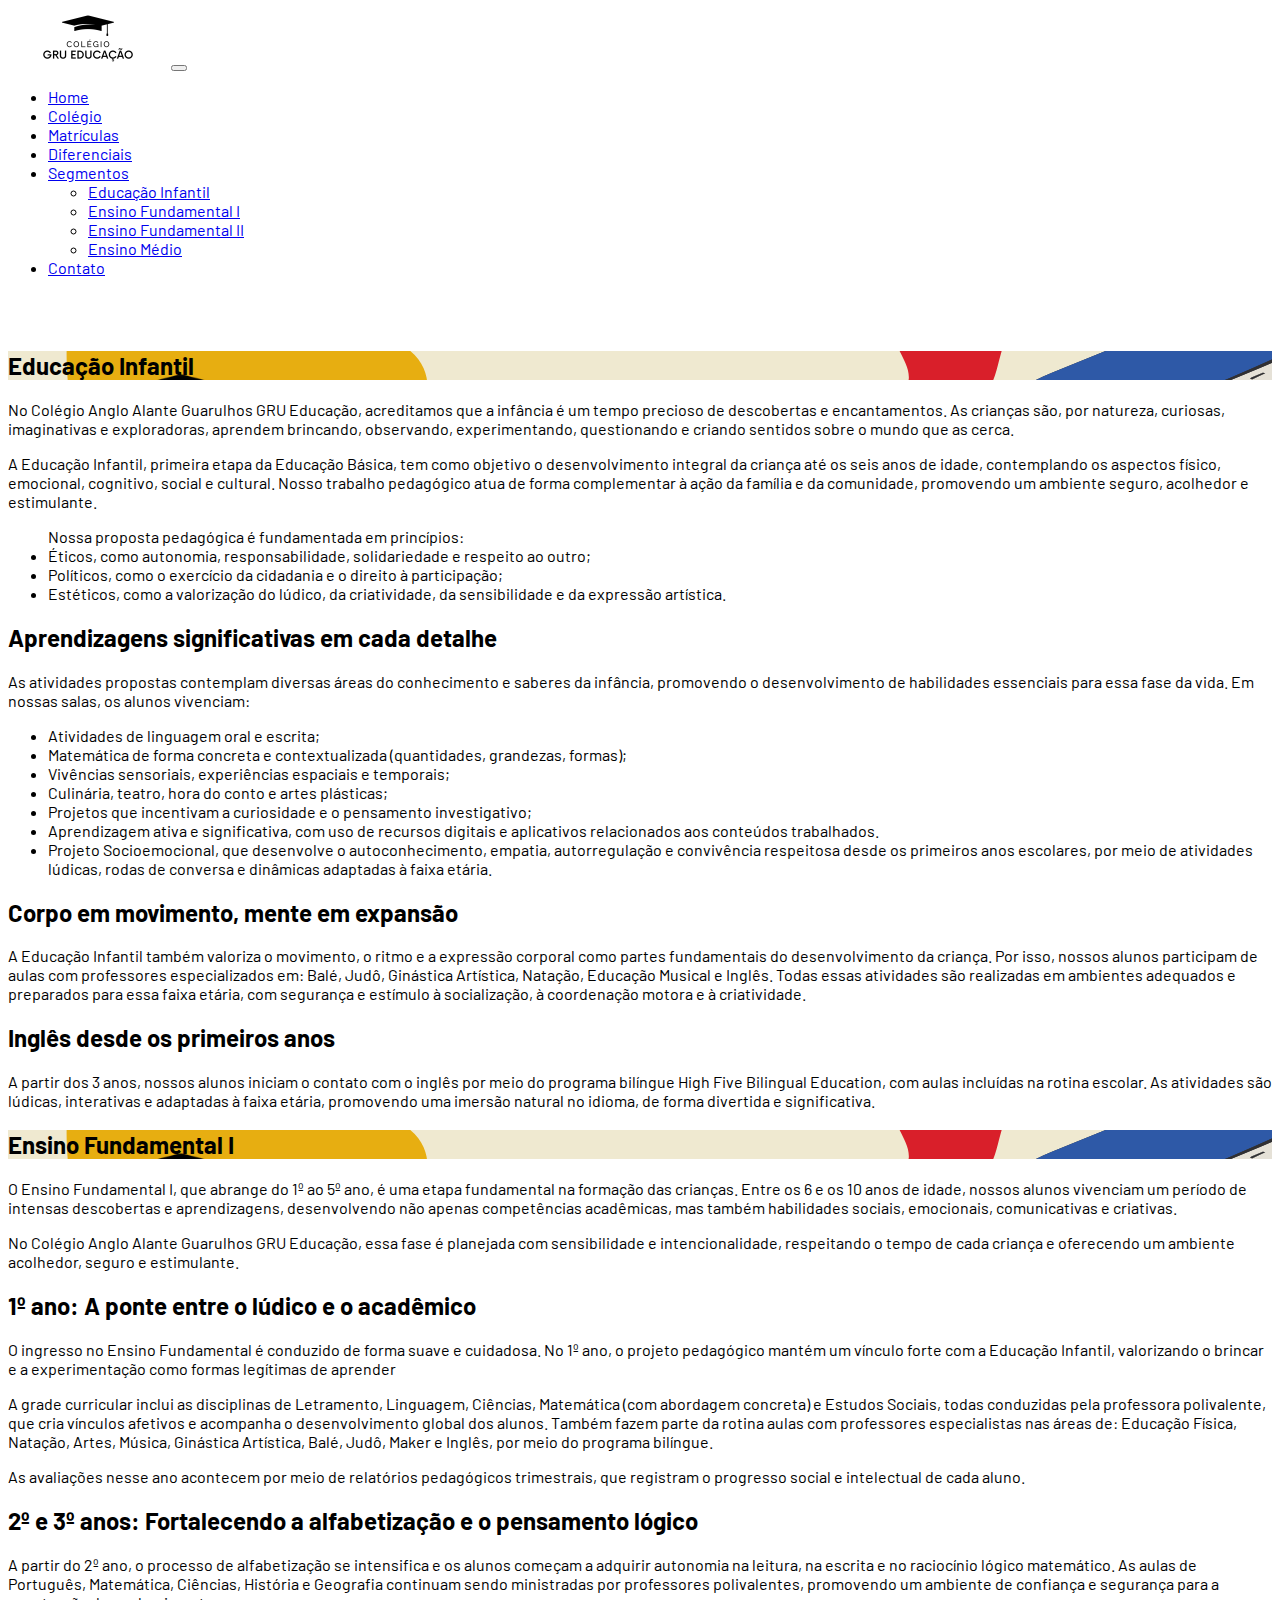
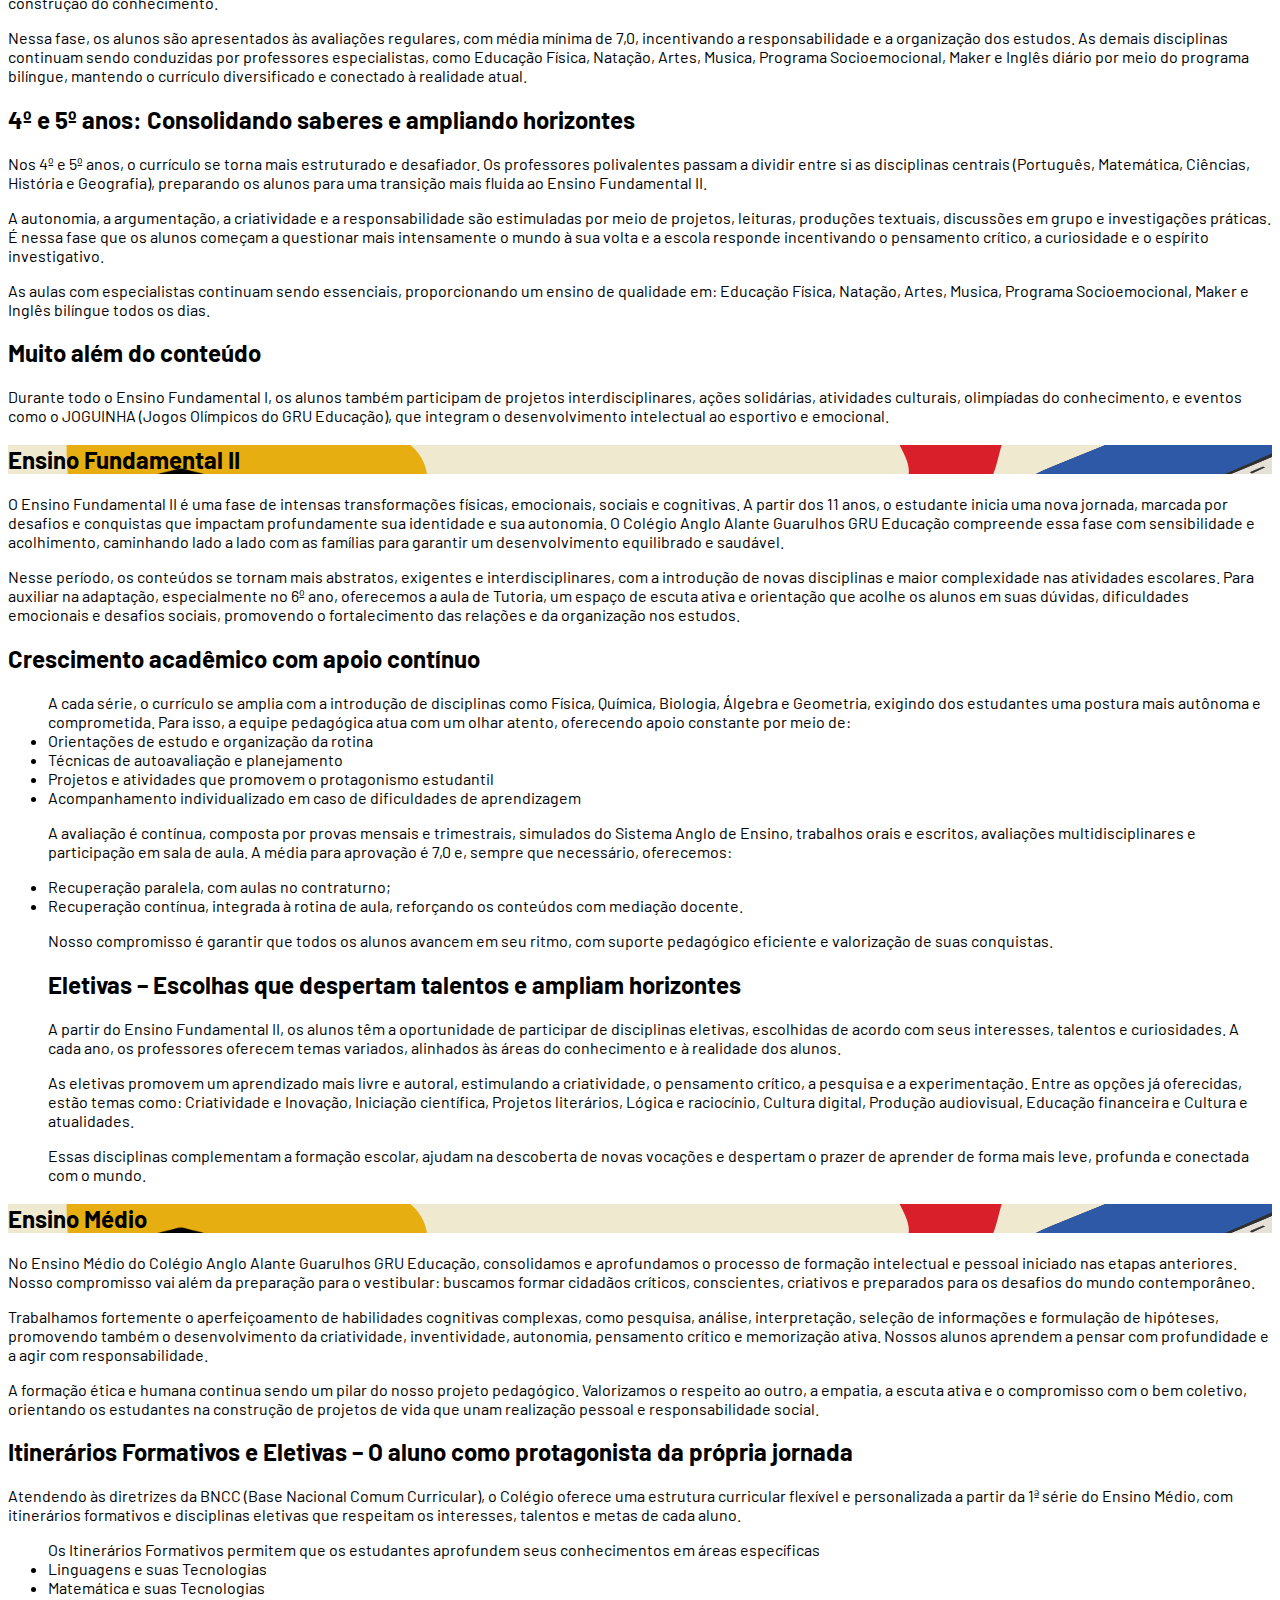
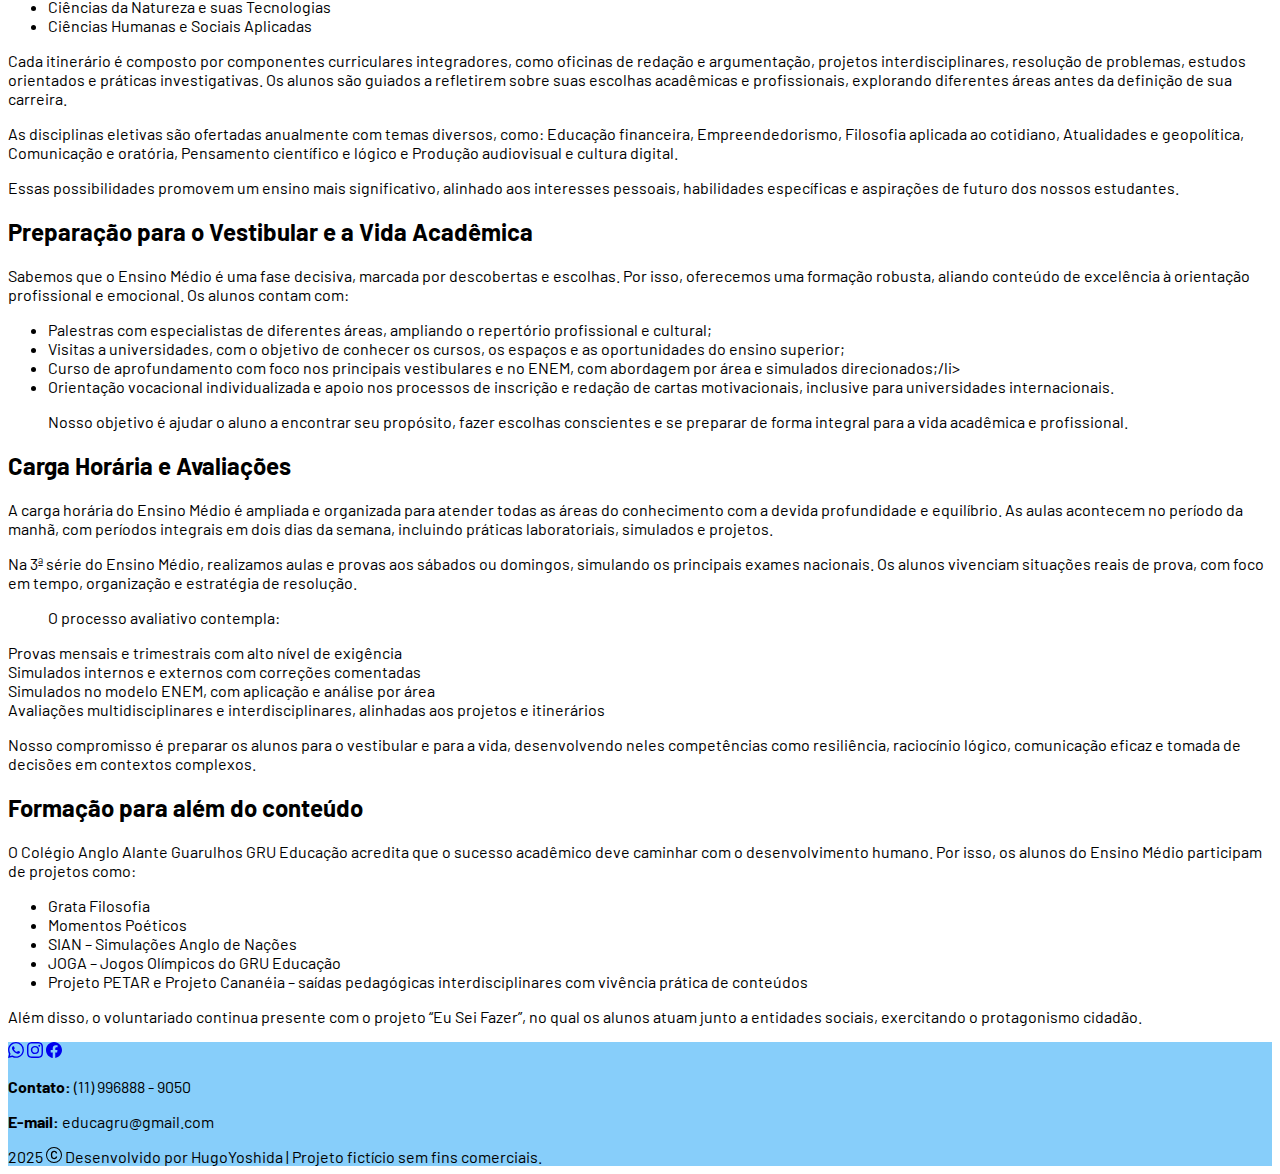
<file: segmentos.html>
<!DOCTYPE html>
<html lang="en">
<head>
    <meta charset="UTF-8">
    <meta http-equiv="X-UA-Compatible" content="IE=edge">
    <link rel="shortcut icon" href="./" type="image/x-icon">
    <link rel="shortcut icon" href="./img/Logo.png" type="image/x-icon">
    <meta name="viewport" content="width=device-width, initial-scale=1.0">
    <title>Colégio Gru Educação - Segmentos</title>
    <link href="https://cdn.jsdelivr.net/npm/bootstrap@5.3.6/dist/css/bootstrap.min.css" rel="stylesheet" integrity="sha384-4Q6Gf2aSP4eDXB8Miphtr37CMZZQ5oXLH2yaXMJ2w8e2ZtHTl7GptT4jmndRuHDT" crossorigin="anonymous">
    <link rel="stylesheet" href="./styles.css">
    <link href="https://fonts.googleapis.com/css2?family=Barlow+Condensed:wght@700&family=Barlow:wght@400;600&display=swap" rel="stylesheet">
</head>
<body class="animationFadeIn">
    <!-- Navabar -->
    <header class="sticky-top">
        <nav class="navbar navbar-expand-md bg-body-tertiary sticky-top">
            <div class="container-fluid">
                <a class="navbar-brand" href="index.html"><img src="./img/Logo.png" class="imagem-logo"></a>
                <button class="navbar-toggler" type="button" data-bs-toggle="collapse" data-bs-target="#navbarSupportedContent" aria-controls="navbarSupportedContent" aria-expanded="false" aria-label="Toggle navigation">
                    <span class="navbar-toggler-icon"></span>
                </button>
                <div class="collapse navbar-collapse " id="navbarSupportedContent">
                    <ul class="navbar-nav justify-content-end flex-grow-1 pe-3">
                        <li class="nav-item">
                            <a class="nav-link active" aria-current="page" href="index.html">Home</a>
                        </li>
                        <li class="nav-item">
                            <a class="nav-link" href="index.html#colegio">Colégio</a>
                        </li>
                        <li class="nav-item">
                            <a class="nav-link" href="matriculas.html">Matrículas</a>
                        </li>
                        <li class="nav-item">
                            <a class="nav-link" href="index.html#diferenciais">Diferenciais</a>
                        </li>
                        <li class="nav-item dropdown">
                            <a class="nav-link dropdown-toggle" href="segmentos.html" role="button" data-bs-toggle="dropdown" aria-expanded="false">
                                Segmentos
                            </a>
                            <ul class="dropdown-menu">
                                <li><a class="dropdown-item" href="segmentos.html#infantil">Educação Infantil</a></li>
                                <li><a class="dropdown-item" href="segmentos.html#fundamental-1">Ensino Fundamental I</a></li>
                                <li><a class="dropdown-item" href="segmentos.html#fundamental-2">Ensino Fundamental II</a></li>
                                <li><a class="dropdown-item" href="segmentos.html#medio">Ensino Médio</a></li>
                            </ul>
                        </li>
                        <li class="nav-item">
                            <a class="nav-link" href="index.html#contato">Contato</a>
                        </li>
                    </ul>
                </div>
            </div>
        </nav>
    </header><br><br>
    <!-- Fim Navbar -->
    
    <section class="banner-segmentos navbar-expand-md flex-column banner-2 d-flex justify-content-center text-center p-5" id="infantil">
        <div class="banners-titulo bg-body-secondary py-5">
            <h2 class="fw-bold banners-titulo">Educação Infantil</h2>
        </div>
    </section>
    <section class="p-5">
        <p>
        No Colégio Anglo Alante Guarulhos GRU Educação, acreditamos que a infância é um tempo precioso de descobertas 
        e encantamentos. As crianças são, por natureza, curiosas, imaginativas e exploradoras, aprendem brincando, 
        observando, experimentando, questionando e criando sentidos sobre o mundo que as cerca.</p>
        <p>A Educação Infantil, primeira etapa da Educação Básica, tem como objetivo o desenvolvimento integral 
            da criança até os seis anos de idade, contemplando os aspectos físico, emocional, cognitivo, social 
            e cultural. Nosso trabalho pedagógico atua de forma complementar à ação da família e da comunidade, 
            promovendo um ambiente seguro, acolhedor e estimulante.</p>
        <ul>Nossa proposta pedagógica é fundamentada em princípios:
            <li>Éticos, como autonomia, responsabilidade, solidariedade e respeito ao outro;</li>
            <li>Políticos, como o exercício da cidadania e o direito à participação;</li>
            <li>Estéticos, como a valorização do lúdico, da criatividade, da sensibilidade e da expressão artística.</li>
        </ul>

        <h2 class="fw-bold text-center">Aprendizagens significativas em cada detalhe</h2>
        <p>As atividades propostas contemplam diversas áreas do conhecimento e saberes da infância, 
            promovendo o desenvolvimento de habilidades essenciais para essa fase da vida. Em nossas salas, 
            os alunos vivenciam:</p>
        <ul>
            <li>Atividades de linguagem oral e escrita;</li>
            <li>Matemática de forma concreta e contextualizada (quantidades, grandezas, formas);</li>
            <li>Vivências sensoriais, experiências espaciais e temporais;</li>
            <li>Culinária, teatro, hora do conto e artes plásticas;</li>
            <li>Projetos que incentivam a curiosidade e o pensamento investigativo;</li>
            <li>Aprendizagem ativa e significativa, com uso de recursos digitais e 
                aplicativos relacionados aos conteúdos trabalhados.</li>
            <li>Projeto Socioemocional, que desenvolve o autoconhecimento, empatia, 
                autorregulação e convivência respeitosa desde os primeiros anos escolares, 
                por meio de atividades lúdicas, rodas de conversa e dinâmicas adaptadas à faixa etária.</li>
        </ul>
        <h2 class="fw-bold text-center">Corpo em movimento, mente em expansão</h2>
        <p>A Educação Infantil também valoriza o movimento, o ritmo e a expressão corporal como partes 
            fundamentais do desenvolvimento da criança. Por isso, nossos alunos participam de aulas com 
            professores especializados em: Balé, Judô, Ginástica Artística, Natação, Educação Musical e Inglês. 
            Todas essas atividades são realizadas em ambientes adequados e preparados para essa faixa etária, 
            com segurança e estímulo à socialização, à coordenação motora e à criatividade.</p>
        <h2 class="fw-bold text-center">Inglês desde os primeiros anos</h2>
        <p>A partir dos 3 anos, nossos alunos iniciam o contato com o inglês por meio do programa bilíngue 
            High Five Bilingual Education, com aulas incluídas na rotina escolar. As atividades são lúdicas, 
            interativas e adaptadas à faixa etária, promovendo uma imersão natural no idioma, de forma divertida 
            e significativa.</p>
    </section>

    <section class="banner-segmentos navbar-expand-md flex-column banner-2 d-flex justify-content-center text-center p-5" id="fundamental-1">
        <div class="banners-titulo bg-body-secondary py-5">
            <h2 class="fw-bold ">Ensino Fundamental I </h2>
        </div>
    </section>
    <section class="p-5">
        <p>
            O Ensino Fundamental I, que abrange do 1º ao 5º ano, é uma etapa fundamental na formação das crianças. 
            Entre os 6 e os 10 anos de idade, nossos alunos vivenciam um período de intensas descobertas e aprendizagens, 
            desenvolvendo não apenas competências acadêmicas, mas também habilidades sociais, emocionais, comunicativas e 
            criativas.</p>
        <p>No Colégio Anglo Alante Guarulhos GRU Educação, essa fase é planejada com sensibilidade 
            e intencionalidade, respeitando o tempo de cada criança e oferecendo um ambiente acolhedor, 
            seguro e estimulante.</p>
        <h2 class="fw-bold text-center">1º ano: A ponte entre o lúdico e o acadêmico</h2>
        <p>
            O ingresso no Ensino Fundamental é conduzido de forma suave e cuidadosa. No 1º ano, 
            o projeto pedagógico mantém um vínculo forte com a Educação Infantil, valorizando o brincar 
            e a experimentação como formas legítimas de aprender</p>
            <p>A grade curricular inclui as disciplinas de Letramento, Linguagem, Ciências, Matemática 
                (com abordagem concreta) e Estudos Sociais, todas conduzidas pela professora polivalente, 
                que cria vínculos afetivos e acompanha o desenvolvimento global dos alunos. 
                Também fazem parte da rotina aulas com professores especialistas nas áreas de: Educação Física, 
                Natação, Artes, Música, Ginástica Artística, Balé, Judô, Maker e Inglês, 
                por meio do programa bilíngue.</p>
            <p>As avaliações nesse ano acontecem por meio de relatórios pedagógicos trimestrais, 
                que registram o progresso social e intelectual de cada aluno.</p>
            <h2 class="fw-bold text-center">2º e 3º anos: Fortalecendo a alfabetização e o pensamento lógico</h2>
            <p>A partir do 2º ano, o processo de alfabetização se intensifica e os alunos começam a adquirir 
                autonomia na leitura, na escrita e no raciocínio lógico matemático. As aulas de Português, 
                Matemática, Ciências, História e Geografia continuam sendo ministradas por professores 
                polivalentes, promovendo um ambiente de confiança e segurança para a construção do conhecimento.</p>
            <p>Nessa fase, os alunos são apresentados às avaliações regulares, 
                com média mínima de 7,0, incentivando a responsabilidade e a organização dos estudos. 
                As demais disciplinas continuam sendo conduzidas por professores especialistas, 
                como Educação Física, Natação, Artes, Musica, Programa Socioemocional, 
                Maker e Inglês diário por meio do programa bilíngue, mantendo o currículo diversificado e 
                conectado à realidade atual.</p>
            <h2 class="fw-bold text-center">4º e 5º anos: Consolidando saberes e ampliando horizontes</h2>
            <p>Nos 4º e 5º anos, o currículo se torna mais estruturado e desafiador. Os professores 
                polivalentes passam a dividir entre si as disciplinas centrais (Português, Matemática, 
                Ciências, História e Geografia), preparando os alunos para uma transição mais fluida ao 
                Ensino Fundamental II.</p>
            <p>A autonomia, a argumentação, a criatividade e a responsabilidade são estimuladas por meio de projetos, 
                leituras, produções textuais, discussões em grupo e investigações práticas. 
                É nessa fase que os alunos começam a questionar mais intensamente o mundo à sua volta e a escola 
                responde incentivando o pensamento crítico, a curiosidade e o espírito investigativo.</p>
            <p>As aulas com especialistas continuam sendo essenciais, 
                proporcionando um ensino de qualidade em: Educação Física, Natação, Artes, Musica,
                 Programa Socioemocional, Maker e Inglês bilíngue todos os dias.</p>
        <h2 class="fw-bold text-center">Muito além do conteúdo</h2>
            <p>Durante todo o Ensino Fundamental I, 
                os alunos também participam de projetos interdisciplinares, ações solidárias, 
                atividades culturais, olimpíadas do conhecimento, e eventos como o JOGUINHA 
                (Jogos Olímpicos do GRU Educação), que integram o desenvolvimento intelectual ao 
                esportivo e emocional.</p>
    </section>

    <section class="banner-segmentos navbar-expand-md flex-column banner-2 d-flex justify-content-center text-center p-5" id="fundamental-2">
        <div class="banners-titulo bg-body-secondary py-5">
            <h2 class="fw-bold ">Ensino Fundamental II</h2>
        </div>
    </section>
    <section class="p-5">
        <p>
            O Ensino Fundamental II é uma fase de intensas transformações físicas, emocionais, 
            sociais e cognitivas. A partir dos 11 anos, o estudante inicia uma nova jornada, marcada por 
            desafios e conquistas que impactam profundamente sua identidade e sua autonomia. O Colégio Anglo 
            Alante Guarulhos GRU Educação compreende essa fase com sensibilidade e acolhimento, 
            caminhando lado a lado com as famílias para garantir um desenvolvimento equilibrado e saudável.</p>
        <p>Nesse período, os conteúdos se tornam mais abstratos, exigentes e interdisciplinares, 
            com a introdução de novas disciplinas e maior complexidade nas atividades escolares. 
            Para auxiliar na adaptação, especialmente no 6º ano, oferecemos a aula de Tutoria, 
            um espaço de escuta ativa e orientação que acolhe os alunos em suas dúvidas, 
            dificuldades emocionais e desafios sociais, promovendo o fortalecimento das relações e 
            da organização nos estudos.</p>
        <h2 class="fw-bold text-center">Crescimento acadêmico com apoio contínuo</h2>
        <ul>A cada série, o currículo se amplia com a introdução de disciplinas como Física, Química, 
            Biologia, Álgebra e Geometria, exigindo dos estudantes uma postura mais autônoma e comprometida. 
            Para isso, a equipe pedagógica atua com um olhar atento, oferecendo apoio constante por meio de:
            <li>Orientações de estudo e organização da rotina</li>
            <li>Técnicas de autoavaliação e planejamento</li>
            <li>Projetos e atividades que promovem o protagonismo estudantil</li>
            <li>Acompanhamento individualizado em caso de dificuldades de aprendizagem</li>
            <p>A avaliação é contínua, composta por provas mensais e trimestrais, 
                simulados do Sistema Anglo de Ensino, trabalhos orais e escritos, 
                avaliações multidisciplinares e participação em sala de aula. 
                A média para aprovação é 7,0 e, sempre que necessário, oferecemos:</p>
            <li>Recuperação paralela, com aulas no contraturno;</li>
            <li>Recuperação contínua, integrada à rotina de aula, reforçando os conteúdos com mediação docente.</li>
            <p>Nosso compromisso é garantir que todos os alunos avancem em seu ritmo, 
                com suporte pedagógico eficiente e valorização de suas conquistas.</p>
            <h2 class="fw-bold text-center">Eletivas – Escolhas que despertam talentos e ampliam horizontes</h2>
            <p>A partir do Ensino Fundamental II, os alunos têm a oportunidade de participar de disciplinas 
                eletivas, escolhidas de acordo com seus interesses, talentos e curiosidades. A cada ano, 
                os professores oferecem temas variados, alinhados às áreas do conhecimento e à realidade 
                dos alunos.</p>
            <p>As eletivas promovem um aprendizado mais livre e autoral, estimulando a criatividade, 
                o pensamento crítico, a pesquisa e a experimentação. Entre as opções já oferecidas, 
                estão temas como: Criatividade e Inovação, Iniciação científica, Projetos literários, 
                Lógica e raciocínio, Cultura digital, Produção audiovisual, Educação financeira e Cultura 
                e atualidades.</p>
            <p>Essas disciplinas complementam a formação escolar, 
                ajudam na descoberta de novas vocações e despertam o prazer de aprender de forma mais leve, 
                profunda e conectada com o mundo.</p>
            </ul>
        <section class="banner-segmentos navbar-expand-md flex-column banner-2 d-flex justify-content-center text-center p-5" id="medio">
        <div class="banners-titulo bg-body-secondary py-5">
            <h2 class="fw-bold ">Ensino Médio</h2>
        </div>
    </section>
        <section class="p-5">
            <p>
            No Ensino Médio do Colégio Anglo Alante Guarulhos  GRU Educação, 
            consolidamos e aprofundamos o processo de formação intelectual e pessoal iniciado nas etapas anteriores. 
            Nosso compromisso vai além da preparação para o vestibular: buscamos formar cidadãos críticos, conscientes, 
            criativos e preparados para os desafios do mundo contemporâneo.</p>
            <p>
            Trabalhamos fortemente o aperfeiçoamento de habilidades cognitivas complexas, como pesquisa, análise, 
            interpretação, seleção de informações e formulação de hipóteses, promovendo também o desenvolvimento da 
            criatividade, inventividade, autonomia, pensamento crítico e memorização ativa. Nossos alunos aprendem a pensar 
            com profundidade e a agir com responsabilidade.</p>
            <p>A formação ética e humana continua sendo um pilar do nosso projeto pedagógico. 
                Valorizamos o respeito ao outro, a empatia, a escuta ativa e o compromisso com o bem coletivo, 
                orientando os estudantes na construção de projetos de vida que unam realização pessoal e 
                responsabilidade social.</p>
            <h2 class="fw-bold text-center">Itinerários Formativos e Eletivas – O aluno como protagonista da própria jornada</h2>
            <p>Atendendo às diretrizes da BNCC (Base Nacional Comum Curricular), 
                o Colégio oferece uma estrutura curricular flexível e personalizada a partir da 
                1ª série do Ensino Médio, com itinerários formativos e disciplinas eletivas que respeitam 
                os interesses, talentos e metas de cada aluno.</p>
            <ul>Os Itinerários Formativos permitem que os estudantes aprofundem seus conhecimentos em áreas específicas
                <li>Linguagens e suas Tecnologias</li>
                <li>Matemática e suas Tecnologias</li>
                <li>Ciências da Natureza e suas Tecnologias</li>
                <li>Ciências Humanas e Sociais Aplicadas</li>
            </ul>
            <p>Cada itinerário é composto por componentes curriculares integradores, 
                como oficinas de redação e argumentação, projetos interdisciplinares, 
                resolução de problemas, estudos orientados e práticas investigativas. 
                Os alunos são guiados a refletirem sobre suas escolhas acadêmicas e profissionais, 
                explorando diferentes áreas antes da definição de sua carreira.</p>
            <p>As disciplinas eletivas são ofertadas anualmente com temas diversos, 
                como: Educação financeira, Empreendedorismo, Filosofia aplicada ao cotidiano, 
                Atualidades e geopolítica, Comunicação e oratória, Pensamento científico e 
                lógico e Produção audiovisual e cultura digital.</p>
            <p>Essas possibilidades promovem um ensino mais significativo, alinhado aos interesses pessoais, 
                habilidades específicas e aspirações de futuro dos nossos estudantes.</p>
            <h2 class="fw-bold text-center">Preparação para o Vestibular e a Vida Acadêmica</h2>
            <p>Sabemos que o Ensino Médio é uma fase decisiva, marcada por descobertas e escolhas. 
                Por isso, oferecemos uma formação robusta, aliando conteúdo de excelência à 
                orientação profissional e emocional. Os alunos contam com:</p>
            <ul>
                <li>Palestras com especialistas de diferentes áreas, ampliando o repertório 
                    profissional e cultural;</li>
                <li>Visitas a universidades, com o objetivo de conhecer os cursos, 
                    os espaços e as oportunidades do ensino superior;</li>
                <li>Curso de aprofundamento com foco nos principais vestibulares e no ENEM, 
                    com abordagem por área e simulados direcionados;/li>
                <li>Orientação vocacional individualizada e apoio nos processos de inscrição e 
                    redação de cartas motivacionais, inclusive para universidades internacionais.</li>
                <p>Nosso objetivo é ajudar o aluno a encontrar seu propósito,
                    fazer escolhas conscientes e se preparar de forma integral para a 
                    vida acadêmica e profissional.</p>
            </ul>
            <h2 class="fw-bold text-center">Carga Horária e Avaliações</h2>
            <p>A carga horária do Ensino Médio é ampliada e organizada para atender todas 
                as áreas do conhecimento com a devida profundidade e equilíbrio. 
                As aulas acontecem no período da manhã, com períodos integrais em dois dias da semana, 
                incluindo práticas laboratoriais, simulados e projetos.</p>
            <p>Na 3ª série do Ensino Médio, realizamos aulas e provas aos sábados ou domingos, 
                simulando os principais exames nacionais. Os alunos vivenciam situações reais de prova, 
                com foco em tempo, organização e estratégia de resolução.</p>
        </section>
        <ul>O processo avaliativo contempla:</ul>   
            <li>Provas mensais e trimestrais com alto nível de exigência</li>
            <li>Simulados internos e externos com correções comentadas</li>
            <li>Simulados no modelo ENEM, com aplicação e análise por área</li>
            <li>Avaliações multidisciplinares e interdisciplinares, alinhadas aos projetos e itinerários</li>
        <p>Nosso compromisso é preparar os alunos para o vestibular e para a vida, 
            desenvolvendo neles competências como resiliência, raciocínio lógico, comunicação eficaz 
            e tomada de decisões em contextos complexos.</p>
        <h2 class="fw-bold text-center">Formação para além do conteúdo</h2>
        <p>O Colégio Anglo Alante Guarulhos GRU Educação acredita que o 
            sucesso acadêmico deve caminhar com o desenvolvimento humano. Por isso, 
            os alunos do Ensino Médio participam de projetos como:</p>
        <ul>
            <li>Grata Filosofia</li>
            <li>Momentos Poéticos</li>
            <li>SIAN – Simulações Anglo de Nações</li>
            <li>JOGA – Jogos Olímpicos do GRU Educação</li>
            <li>Projeto PETAR e Projeto Cananéia – saídas pedagógicas interdisciplinares com 
                vivência prática de conteúdos</li>
        </ul>
        <p>Além disso, o voluntariado continua presente com o projeto “Eu Sei Fazer”, 
            no qual os alunos atuam junto a entidades sociais, exercitando o protagonismo cidadão.</p>
        </section>
    <footer class="text-center">    
            <section class="container p-4 pb-0 mb-4">
                <a class="btn" href="#!"><i class="bi bi-whatsapp"></i><svg xmlns="http://www.w3.org/2000/svg" width="16" height="16" fill="currentColor" class="bi bi-whatsapp" viewBox="0 0 16 16">
                    <path d="M13.601 2.326A7.85 7.85 0 0 0 7.994 0C3.627 0 .068 3.558.064 7.926c0 1.399.366 2.76 1.057 3.965L0 16l4.204-1.102a7.9 7.9 0 0 0 3.79.965h.004c4.368 0 7.926-3.558 7.93-7.93A7.9 7.9 0 0 0 13.6 2.326zM7.994 14.521a6.6 6.6 0 0 1-3.356-.92l-.24-.144-2.494.654.666-2.433-.156-.251a6.56 6.56 0 0 1-1.007-3.505c0-3.626 2.957-6.584 6.591-6.584a6.56 6.56 0 0 1 4.66 1.931 6.56 6.56 0 0 1 1.928 4.66c-.004 3.639-2.961 6.592-6.592 6.592m3.615-4.934c-.197-.099-1.17-.578-1.353-.646-.182-.065-.315-.099-.445.099-.133.197-.513.646-.627.775-.114.133-.232.148-.43.05-.197-.1-.836-.308-1.592-.985-.59-.525-.985-1.175-1.103-1.372-.114-.198-.011-.304.088-.403.087-.088.197-.232.296-.346.1-.114.133-.198.198-.33.065-.134.034-.248-.015-.347-.05-.099-.445-1.076-.612-1.47-.16-.389-.323-.335-.445-.34-.114-.007-.247-.007-.38-.007a.73.73 0 0 0-.529.247c-.182.198-.691.677-.691 1.654s.71 1.916.81 2.049c.098.133 1.394 2.132 3.383 2.992.47.205.84.326 1.129.418.475.152.904.129 1.246.08.38-.058 1.171-.48 1.338-.943.164-.464.164-.86.114-.943-.049-.084-.182-.133-.38-.232"/>
                </svg></a>
                <a class="btn" href="#!"><i class="bi bi-instagram"><svg xmlns="http://www.w3.org/2000/svg" width="16" height="16" fill="currentColor" class="bi bi-instagram" viewBox="0 0 16 16">
                    <path d="M8 0C5.829 0 5.556.01 4.703.048 3.85.088 3.269.222 2.76.42a3.9 3.9 0 0 0-1.417.923A3.9 3.9 0 0 0 .42 2.76C.222 3.268.087 3.85.048 4.7.01 5.555 0 5.827 0 8.001c0 2.172.01 2.444.048 3.297.04.852.174 1.433.372 1.942.205.526.478.972.923 1.417.444.445.89.719 1.416.923.51.198 1.09.333 1.942.372C5.555 15.99 5.827 16 8 16s2.444-.01 3.298-.048c.851-.04 1.434-.174 1.943-.372a3.9 3.9 0 0 0 1.416-.923c.445-.445.718-.891.923-1.417.197-.509.332-1.09.372-1.942C15.99 10.445 16 10.173 16 8s-.01-2.445-.048-3.299c-.04-.851-.175-1.433-.372-1.941a3.9 3.9 0 0 0-.923-1.417A3.9 3.9 0 0 0 13.24.42c-.51-.198-1.092-.333-1.943-.372C10.443.01 10.172 0 7.998 0zm-.717 1.442h.718c2.136 0 2.389.007 3.232.046.78.035 1.204.166 1.486.275.373.145.64.319.92.599s.453.546.598.92c.11.281.24.705.275 1.485.039.843.047 1.096.047 3.231s-.008 2.389-.047 3.232c-.035.78-.166 1.203-.275 1.485a2.5 2.5 0 0 1-.599.919c-.28.28-.546.453-.92.598-.28.11-.704.24-1.485.276-.843.038-1.096.047-3.232.047s-2.39-.009-3.233-.047c-.78-.036-1.203-.166-1.485-.276a2.5 2.5 0 0 1-.92-.598 2.5 2.5 0 0 1-.6-.92c-.109-.281-.24-.705-.275-1.485-.038-.843-.046-1.096-.046-3.233s.008-2.388.046-3.231c.036-.78.166-1.204.276-1.486.145-.373.319-.64.599-.92s.546-.453.92-.598c.282-.11.705-.24 1.485-.276.738-.034 1.024-.044 2.515-.045zm4.988 1.328a.96.96 0 1 0 0 1.92.96.96 0 0 0 0-1.92m-4.27 1.122a4.109 4.109 0 1 0 0 8.217 4.109 4.109 0 0 0 0-8.217m0 1.441a2.667 2.667 0 1 1 0 5.334 2.667 2.667 0 0 1 0-5.334"/>
                </svg></i></a>
                <a class="btn" href="#!"><i class="bi bi-facebook"><svg xmlns="http://www.w3.org/2000/svg" width="16" height="16" fill="currentColor" class="bi bi-facebook" viewBox="0 0 16 16">
                    <path d="M16 8.049c0-4.446-3.582-8.05-8-8.05C3.58 0-.002 3.603-.002 8.05c0 4.017 2.926 7.347 6.75 7.951v-5.625h-2.03V8.05H6.75V6.275c0-2.017 1.195-3.131 3.022-3.131.876 0 1.791.157 1.791.157v1.98h-1.009c-.993 0-1.303.621-1.303 1.258v1.51h2.218l-.354 2.326H9.25V16c3.824-.604 6.75-3.934 6.75-7.951"/>
                </svg></i></a>
            </section>
            <div class="p-3">
                <p><strong>Contato:</strong> (11) 996888 - 9050</p>
                <p><strong>E-mail:</strong> educagru@gmail.com</p>
                2025 <i class="bi bi-c-circle"></i><svg xmlns="http://www.w3.org/2000/svg" width="16" height="16" fill="currentColor" class="bi bi-c-circle" viewBox="0 0 16 16">
                    <path d="M1 8a7 7 0 1 0 14 0A7 7 0 0 0 1 8m15 0A8 8 0 1 1 0 8a8 8 0 0 1 16 0M8.146 4.992c-1.212 0-1.927.92-1.927 2.502v1.06c0 1.571.703 2.462 1.927 2.462.979 0 1.641-.586 1.729-1.418h1.295v.093c-.1 1.448-1.354 2.467-3.03 2.467-2.091 0-3.269-1.336-3.269-3.603V7.482c0-2.261 1.201-3.638 3.27-3.638 1.681 0 2.935 1.054 3.029 2.572v.088H9.875c-.088-.879-.768-1.512-1.729-1.512"/>
                </svg> Desenvolvido por HugoYoshida | Projeto fictício sem fins comerciais.
            </div>
        </footer>
    <script src="https://cdn.jsdelivr.net/npm/bootstrap@5.3.6/dist/js/bootstrap.bundle.min.js" integrity="sha384-j1CDi7MgGQ12Z7Qab0qlWQ/Qqz24Gc6BM0thvEMVjHnfYGF0rmFCozFSxQBxwHKO" crossorigin="anonymous"></script>
</body>
</html>
</file>
<file: styles.css>
body {
    --azul-agua: #6495ED;
    --azul-claro: #87CEFA;
    --cinza-claro: #C0C0C0;
  font-family: 'Barlow', sans-serif;
}


.imagem-logo{
    width: 10em;
}

.banner-tamanho{
    width: 100%; 
    height: 50%;
}


.secundario{
    align-items: center;
    margin: 0 10em;
}

.container__descricao{
    padding: 2em;
    text-align: right;
}

.secundario__imagem{
    width: 80%;

}


.descricao__titulo{
    font-weight: 700;
    font-size: 48px;
    margin: 20px;
}

.botao-padrao{
    background-color: var(--azul-claro);
    color:#FFFFFF;
}

.botao-padrao:hover{
    background-color: var(--azul-agua);
}

.banner-1{
    background-image: url(./img/banner-1.png);
}

.banners{
    width: 100%;
    height: 100vh;
    background-repeat: no-repeat;
    background-size: cover;
    background-position: center;
    background-attachment: fixed;
}

.animationFadeIn{
    animation: fadeIn 2s linear;
}

@keyframes fadeIn{
    from{opacity: 0;}
    to{opacity: 1;}
}

.banners-titulo{
    --bs-bg-opacity: .2;
}

footer{
    background-color:var(--azul-agua);
}

.mapBox iframe{
    margin: 0 auto;
}

.lista-matricula{
    list-style-position: outside;
    text-align: left;;
    padding: 60px, 0, 60px, 0;
}

.banner-2{
    background-image: url(./img/pagina-segmentos.png);
}

.banners-segmentos{
    width: 100%;
    height: 100vh;
    background-repeat: no-repeat;
    background-size: cover;
    background-position: center;
    background-attachment: fixed;
}

footer{
    background-color: var(--azul-claro);
}
</file>
